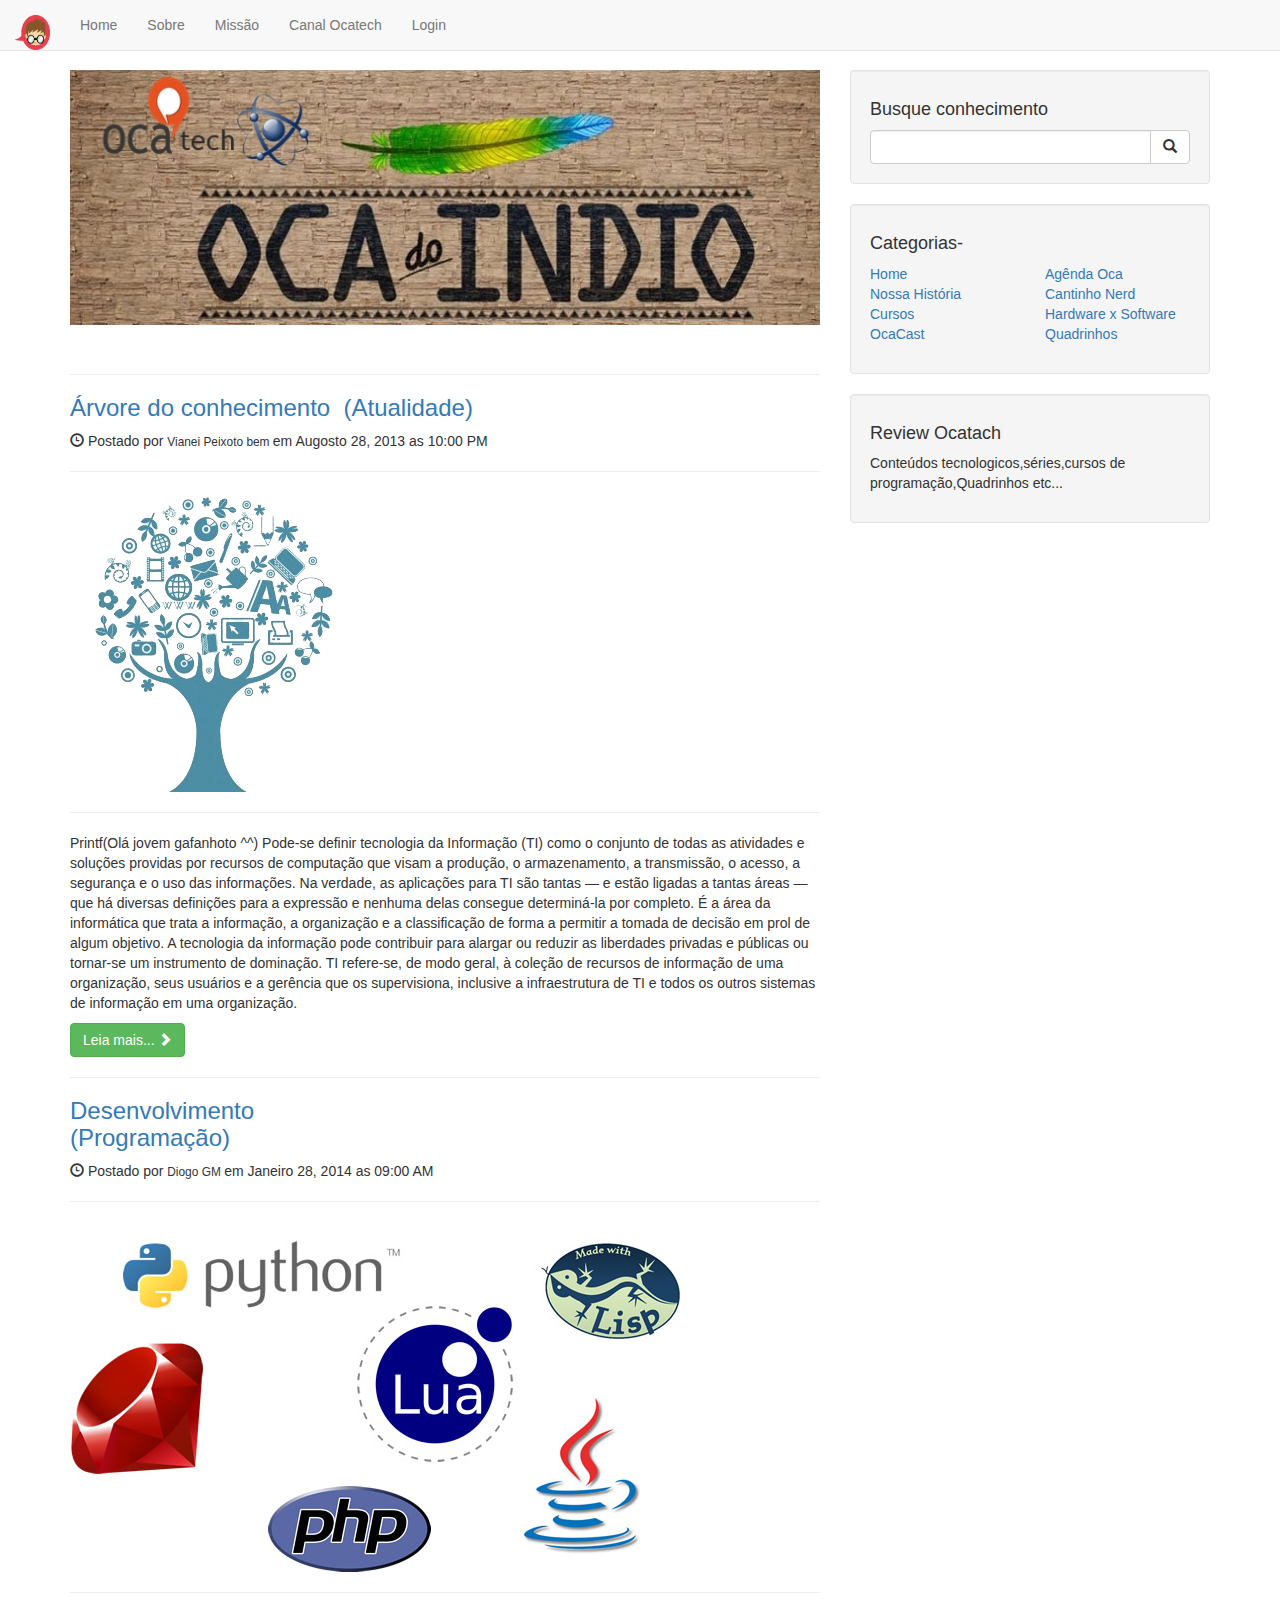
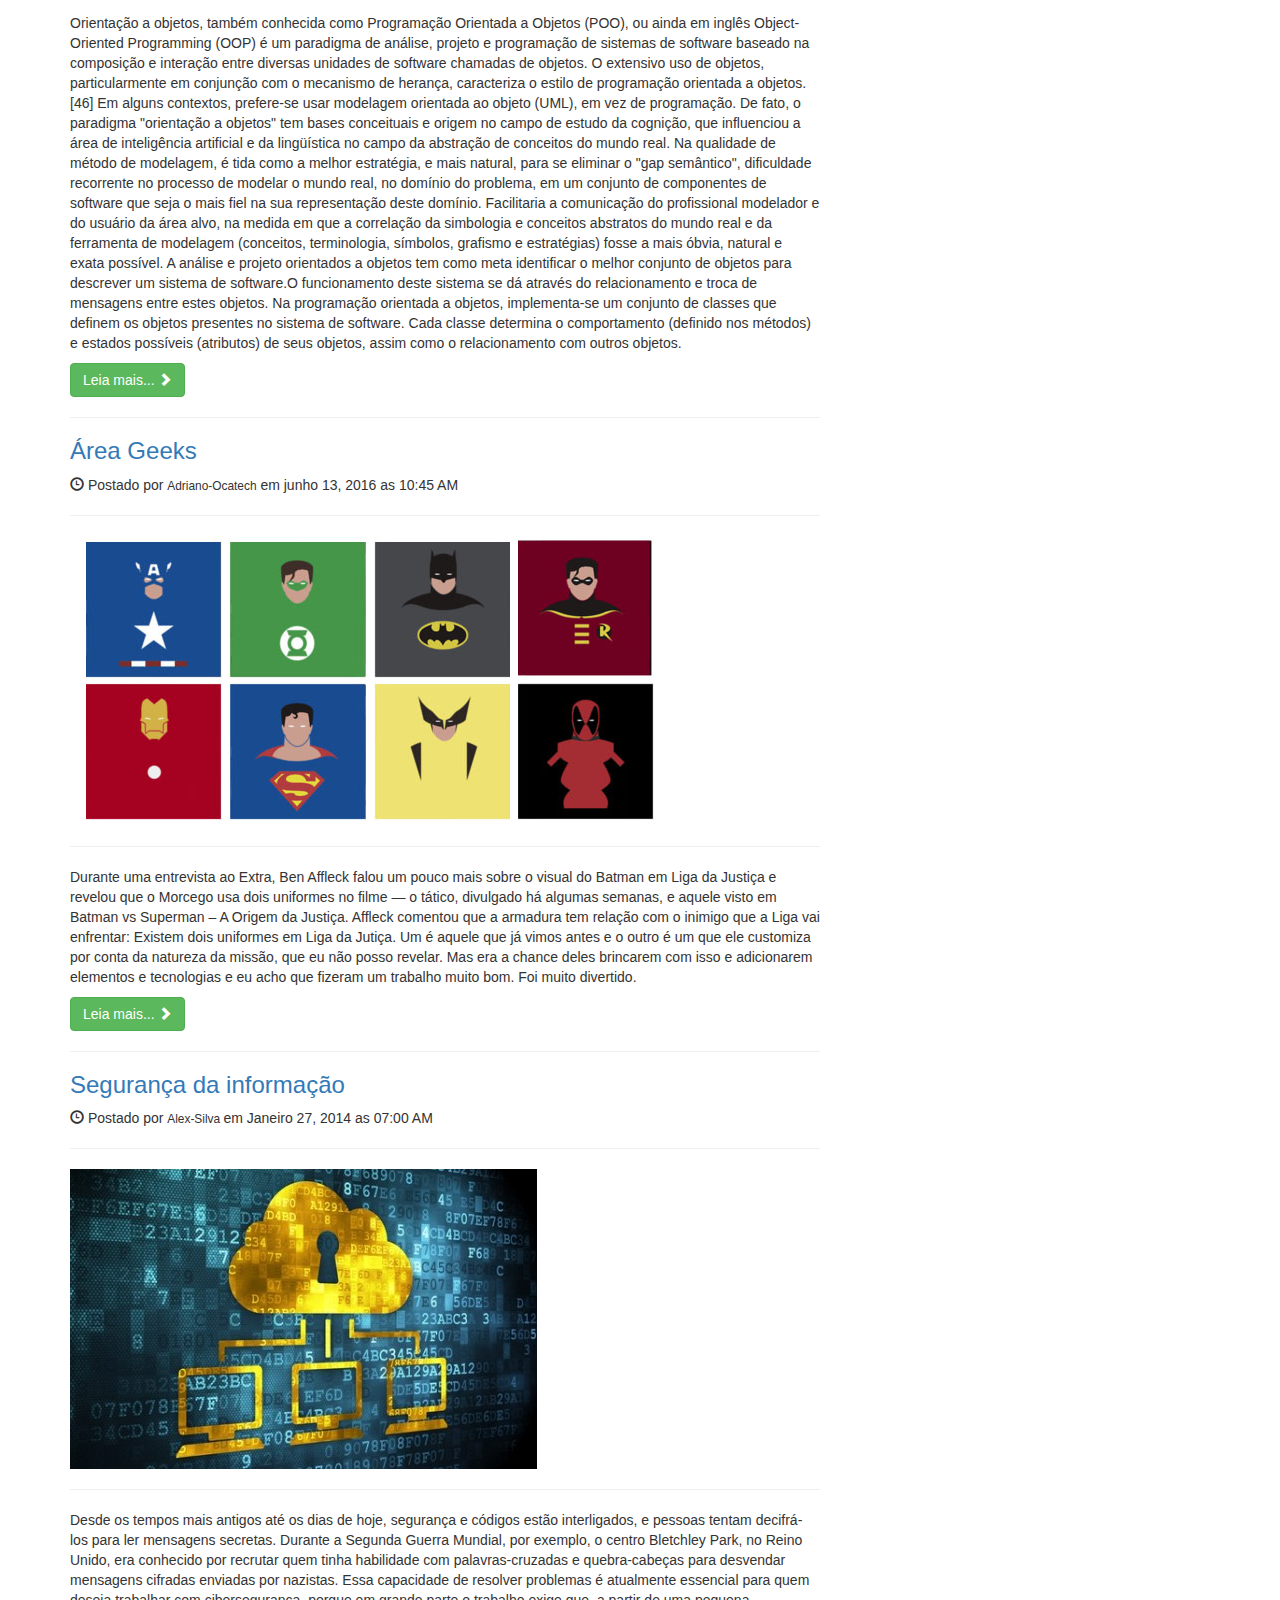
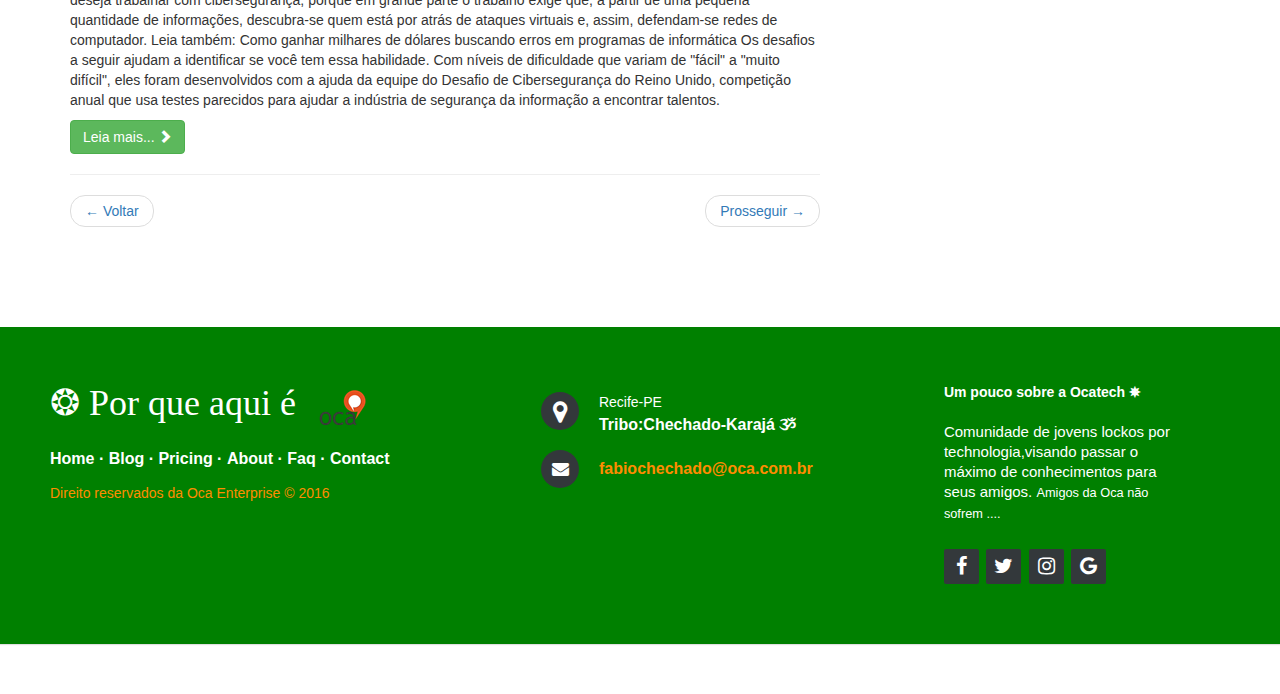
<file: ocatech-v.01.01.00 D2/index.html>
<!DOCTYPE html>
<html lang="pt-br">

<head>
    <link rel="shortcut icon" href="img/oca.png">
    <meta name="keywords" content="footer, contact, form, icons"/>
    <meta charset="utf-8">
    <meta http-equiv="X-UA-Compatible" content="IE=edge">
    <meta name="viewport" content="width=device-width, initial-scale=1">
    <meta name="description" content="">
    <meta name="author" content="">
    <link rel="stylesheet" href="css/footer.css"> <!--Formatação do meu footer.css-->
    <link rel="stylesheet" href="http://maxcdn.bootstrapcdn.com/font-awesome/4.2.0/css/font-awesome.min.css">
    <!--Fonte que permite inserção do icones no footer-->
   <!-- Não utilizado <link href="http://fonts.googleapis.com/css?family=Cookie" rel="stylesheet" type="text/css"> -->

    <title>Ocatech</title>

    <!-- Bootstrap Core CSS -->
    <link href="css/bootstrap.min.css" rel="stylesheet">
    <!--Importando meu Footer-->
    <link rel="stylesheet" type="text/css" href="css/footer.css">
    <!-- Custom CSS -->
    <link href="css/blog-home.css" rel="stylesheet">

    <!-- HTML5 Shim and Respond.js IE8 support of HTML5 elements and media queries -->
    <!-- WARNING: Respond.js doesn't work if you view the page via file:// -->
    <!--[if lt IE 9]>
        <script src="https://oss.maxcdn.com/libs/html5shiv/3.7.0/html5shiv.js"></script>
        <script src="https://oss.maxcdn.com/libs/respond.js/1.4.2/respond.min.js"></script>
        <![endif]-->

    </head>

    <!-- Navigation -->
    <div class="container">
    <nav class="navbar navbar-default navbar-fixed-top" role="navigation">
        
            <!-- Brand and toggle get grouped for better mobile display -->
            <div class="navbar-header">
                <button type="button" class="navbar-toggle" data-toggle="collapse" data-target="#bs-example-navbar-collapse-1">
                    <span class="sr-only">Toggle navigation</span>
                    <span class="icon-bar"></span>
                    <span class="icon-bar"></span>
                    <span class="icon-bar"></span>
                </button>
                <a class="navbar-brand" href="#">
                    <img  alt="Brand"src="img/logo.png"  width="35px;" height="35px;"></a>
                </div>
                <!-- Collect the nav links, forms, and other content for toggling -->
                <div class="collapse navbar-collapse" id="bs-example-navbar-collapse-1">
                    <ul class="nav navbar-nav">
                        <li>
                            <a href="#">Home</a>
                        </li>
                        <li>
                            <a href="#">Sobre</a>
                        </li>
                        <li>
                            <a href="#">Missão</a>
                        </li>

                        <li>
                            <a href="#">Canal Ocatech</a>
                        </li>

                        <li>
                            <a href="#">Login</a>
                            
                        </li>
                    </ul>
                </div>
                <!-- /.navbar-collapse -->
            </div>


            <!-- /.container -->
        </nav>

        <!--  Criando a separação entre minha paginação-Container-->
        <div class="container">

            <div class="row">


            <div class="col-md-8"> <!-- Para alinhar a imagem e não atrapalhar
             a inserção da imagem adicionei a class col-md-8(8Colunas)-->

                 <div class="banner">
                    <div class="row">
                        <div class=" col-md-12 text-center">
                            <img class="img-responsive" src="img/banner.jpg" alt="Imagem"/>
                        </div>              
                    </div>
                </div>
                <div class="page-header"> 
                <!--Criando uma div para separar das informações abaixo atribuindo a classe page-header-->
                </div>
                <!-- Adicionando  Primeiro post do blogger -->
                <h3>
                    <a href="#">Árvore do conhecimento &nbsp;(Atualidade)</a>
                </h3>
                <p><span class="glyphicon glyphicon-time"></span> Postado por <small>Vianei Peixoto bem  </small> em Augosto 28, 2013 as 10:00 PM
                 
                </p>
                <hr>
                <img class="img-responsive" src="img/arvore-conhecimento.png" alt="">
                <hr>
                <p>Printf(Olá jovem gafanhoto ^^) Pode-se definir tecnologia da Informação (TI) como o conjunto de todas as atividades e soluções providas por recursos de computação que visam a produção, o armazenamento, a transmissão, o acesso, a segurança e o uso das informações. Na verdade, as aplicações para TI são tantas — e estão ligadas a tantas áreas — que há diversas definições para a expressão e nenhuma delas consegue determiná-la por completo. É a área da informática que trata a informação, a organização e a classificação de forma a permitir a tomada de decisão em prol de algum objetivo. A tecnologia da informação pode contribuir para alargar ou reduzir as liberdades privadas e públicas ou tornar-se um instrumento de dominação. TI refere-se, de modo geral, à coleção de recursos de informação de uma organização, seus usuários e a gerência que os supervisiona, inclusive a infraestrutura de TI e todos os outros sistemas de informação em uma organização. 
                </p>
                <a class="btn btn-success" href="#">Leia mais... <span class="glyphicon glyphicon-chevron-right"></span></a>
                <hr>
                <!-- Second Blog Post -->
                <h3>
                    <a href="#">Desenvolvimento<br>(Programação)</a>
                </h3>
                
                <p><span class="glyphicon glyphicon-time"></span> Postado por <small>Diogo GM </small>em Janeiro 28, 2014 as 09:00 AM 
                
                </p>
                <hr>
                <img class="img-responsive" src="img/desenvolvimento.jpg" alt="">
                <hr>
                <p>Orientação a objetos, também conhecida como Programação Orientada a Objetos (POO), ou ainda em inglês Object-Oriented Programming (OOP) é um paradigma de análise, projeto e programação de sistemas de software baseado na composição e interação entre diversas unidades de software chamadas de objetos. O extensivo uso de objetos, particularmente em conjunção com o mecanismo de herança, caracteriza o estilo de programação orientada a objetos.[46] Em alguns contextos, prefere-se usar modelagem orientada ao objeto (UML), em vez de programação. De fato, o paradigma "orientação a objetos" tem bases conceituais e origem no campo de estudo da cognição, que influenciou a área de inteligência artificial e da lingüística no campo da abstração de conceitos do mundo real. Na qualidade de método de modelagem, é tida como a melhor estratégia, e mais natural, para se eliminar o "gap semântico", dificuldade recorrente no processo de modelar o mundo real, no domínio do problema, em um conjunto de componentes de software que seja o mais fiel na sua representação deste domínio. Facilitaria a comunicação do profissional modelador e do usuário da área alvo, na medida em que a correlação da simbologia e conceitos abstratos do mundo real e da ferramenta de modelagem (conceitos, terminologia, símbolos, grafismo e estratégias) fosse a mais óbvia, natural e exata possível. A análise e projeto orientados a objetos tem como meta identificar o melhor conjunto de objetos para descrever um sistema de software.O funcionamento deste sistema se dá através do relacionamento e troca de mensagens entre estes objetos. Na programação orientada a objetos, implementa-se um conjunto de classes que definem os objetos presentes no sistema de software. Cada classe determina o comportamento (definido nos métodos) e estados possíveis (atributos) de seus objetos, assim como o relacionamento com outros objetos. </p>
                <a class="btn btn-success" href="#">Leia mais... <span class="glyphicon glyphicon-chevron-right"></span></a>

                <hr>

                <!-- Terceiro post -->
                <h3>
                    <a href="#">Área Geeks</a>
                </h3>
                
                <p><span class="glyphicon glyphicon-time"></span> Postado por <small>Adriano-Ocatech</small> em  junho 13, 2016 as 10:45 AM</p>
                <hr>
                <img class="img-responsive" src="img/geeks.jpg" alt="">
                <hr>
                <p>Durante uma entrevista ao Extra, Ben Affleck falou um pouco mais sobre o visual do Batman em Liga da Justiça e revelou que o Morcego usa dois uniformes no filme — o tático, divulgado há algumas semanas, e aquele visto em Batman vs Superman – A Origem da Justiça. Affleck comentou que a armadura tem relação com o inimigo que a Liga vai enfrentar: Existem dois uniformes em Liga da Jutiça. Um é aquele que já vimos antes e o outro é um que ele customiza por conta da natureza da missão, que eu não posso revelar. Mas era a chance deles brincarem com isso e adicionarem elementos e tecnologias e eu acho que fizeram um trabalho muito bom. Foi muito divertido.</p>
                <a class="btn btn-success" href="#">Leia mais... <span class="glyphicon glyphicon-chevron-right"></span></a>

                <hr>
                <h3>
                    <a href="#">Segurança da informação</a>
                </h3>
                
                <p><span class="glyphicon glyphicon-time"></span> Postado por <small>Alex-Silva </small>em Janeiro 27, 2014 as 07:00 AM 
                
                </p>
                <hr>
                <img class="img-responsive" src="img/hacker.jpg" alt="">
                <hr>
                <p>Desde os tempos mais antigos até os dias de hoje, segurança e códigos estão interligados, e pessoas tentam decifrá-los para ler mensagens secretas. Durante a Segunda Guerra Mundial, por exemplo, o centro Bletchley Park, no Reino Unido, era conhecido por recrutar quem tinha habilidade com palavras-cruzadas e quebra-cabeças para desvendar mensagens cifradas enviadas por nazistas. Essa capacidade de resolver problemas é atualmente essencial para quem deseja trabalhar com cibersegurança, porque em grande parte o trabalho exige que, a partir de uma pequena quantidade de informações, descubra-se quem está por atrás de ataques virtuais e, assim, defendam-se redes de computador. Leia também: Como ganhar milhares de dólares buscando erros em programas de informática Os desafios a seguir ajudam a identificar se você tem essa habilidade. Com níveis de dificuldade que variam de "fácil" a "muito difícil", eles foram desenvolvidos com a ajuda da equipe do Desafio de Cibersegurança do Reino Unido, competição anual que usa testes parecidos para ajudar a indústria de segurança da informação a encontrar talentos. </p>
                <a class="btn btn-success" href="#">Leia mais... <span class="glyphicon glyphicon-chevron-right"></span></a>

                <hr>


                <!-- Pager -->
                <ul class="pager">
                    <li class="previous">
                        <a href="#">&larr; Voltar</a>
                    </li>
                    <li class="next">
                        <a href="#">Prosseguir &rarr;</a>
                    </li>
                </ul>

            </div>

            <!-- Blog Sidebar Widgets Column -->
            <div class="col-md-4">

                <!-- Blog Search Well -->
                <div class="well">
                    <h4>Busque conhecimento</h4>
                    <div class="input-group">
                        <input type="text" class="form-control">
                        <span class="input-group-btn">
                            <button class="btn btn-default" type="button">
                                <span class="glyphicon glyphicon-search"></span>
                            </button>
                        </span>
                    </div>
                    <!-- /.input-group -->
                </div>

                <!-- Criando duas colunas uma ao lado  da outra 
                onde cada uma tem o tamnanho 6 para linha x colunas --> 
                
                <div class="well"> <!--Utilizando o tipo da classe Well-->
                    <h4>Categorias-</h4>
                    <div class="row">
                        <div class="col-lg-6">
                            <ul class="list-unstyled">  <!--Criando uma lista desordenada-->
                                <li><a href="#">Home</a>
                                </li>
                                <li><a href="#">Nossa História</a>
                                </li>
                                <li><a href="#">Cursos</a>
                                </li>
                                <li><a href="#">OcaCast</a>
                                </li> 
                                
                            </ul>
                        </div>
                        <!-- Criando duas colunas uma ao lado  da outra 
                        onde cada uma tem o tamnanho 6 para linha x colunas --> 

                        <div class="col-lg-6">
                            <ul class="list-unstyled"><!--Criando uma lista desordenada-->
                                <li><a href="#">Agênda Oca</a>
                                </li>
                                <li><a href="#">Cantinho Nerd</a>
                                </li>
                                <li><a href="#">Hardware x Software</a>
                                </li>
                                <li><a href="#">Quadrinhos</a></li>
                            </ul>
                        </div>
                        <!-- /.col-lg-6 -->
                    </div>
                    <!-- /.row -->
                </div>

                <!-- Utizando a class Well da metodologia Bem(BootStrap) criando uma divisória -->
                <div class="well">
                    <h4>Review Ocatach</h4>
                    <p>Conteúdos tecnologicos,séries,cursos de programação,Quadrinhos etc...</p>
                </div>

            </div>

        </div>
        
    </div>
    <!-- /.container -->

    <!-- jQuery -->
    <script src="js/jquery.js"></script>

    <!-- Bootstrap Core JavaScript -->
    <script src="js/bootstrap.min.js"></script>
<footer class="footer-distributed">

                <div class="footer-left">

                    <h3>&#10050; Por que aqui é <span><img src="img/oca.png"> </span></h3>

                    <p class="footer-links">
                        <a href="#">Home</a>
                        ·
                        <a href="#">Blog</a>
                        ·
                        <a href="#">Pricing</a>
                        ·
                        <a href="#">About</a>
                        ·
                        <a href="#">Faq</a>
                        ·
                        <a href="#">Contact</a>
                    </p>

                    <p class="footer-company-name">Direito reservados da Oca Enterprise &copy; 2016</p>
                </div>

                <div class="footer-center">

                    <div>
                        <i class="fa fa-map-marker"></i>
                        <p><span>Recife-PE</span>Tribo:Chechado-Karajá &#2768;</p>
                    </div>


                    <div>
                        <i class="fa fa-envelope"></i>
                        <p><a href="mailto:fabiochechado@oca.com.br">fabiochechado@oca.com.br</a></p>
                    </div>

                </div>

                <div class="footer-right">

                    <p class="footer-company-about">
                        <span>Um pouco sobre a Ocatech &#10037;</span>
                        Comunidade de jovens lockos por technologia,visando passar o máximo de
                        conhecimentos para seus amigos.
                        <small>Amigos da Oca não sofrem ....</small>
                    </p>

                    <div class="footer-icons">

                        <a href="#"><i class="fa fa-facebook"></i></a>
                        <a href="#"><i class="fa fa-twitter"></i></a>
                        <a href="#"><i class="fa fa-instagram"></i></a>
                        <a href="#"><i class="fa fa-google"></i></a>
                        <!--Aqui podemos importar-->

                    </div>

                </div>

            </footer>

</body>

</html>
</file>
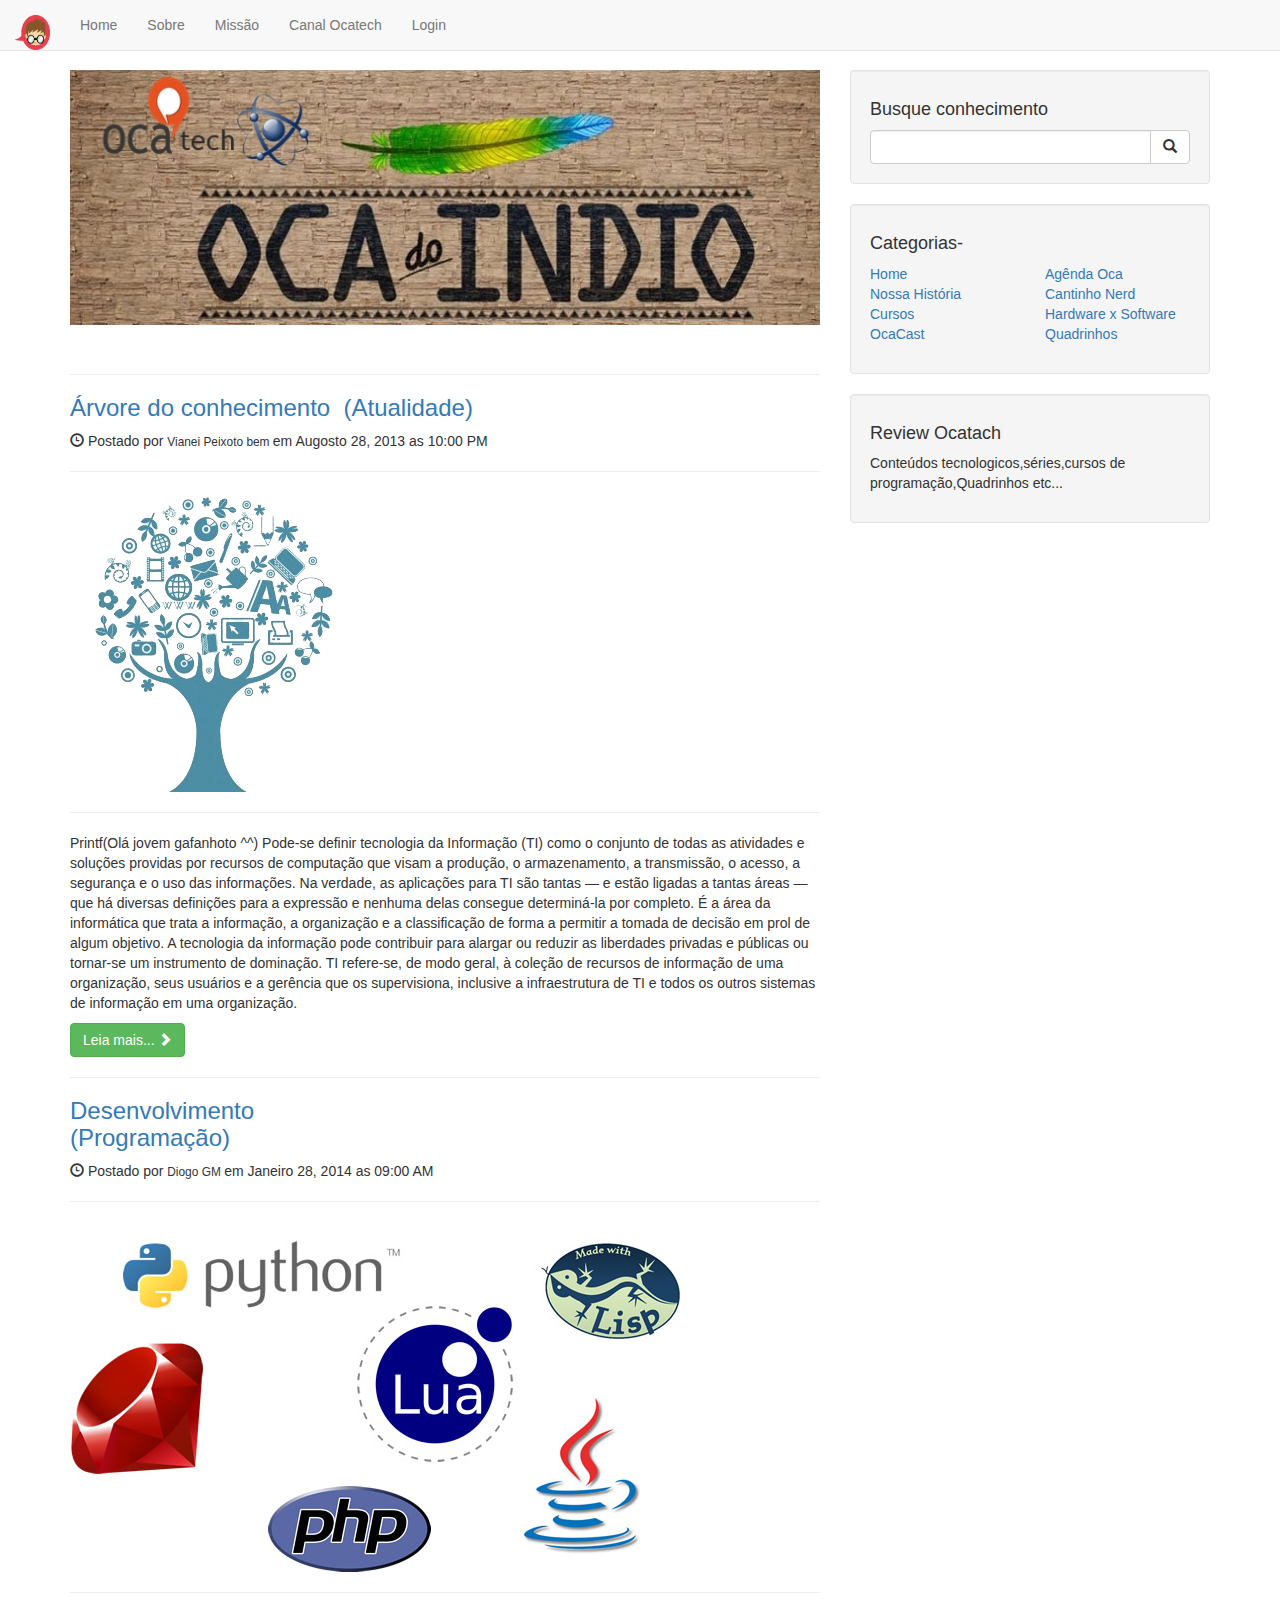
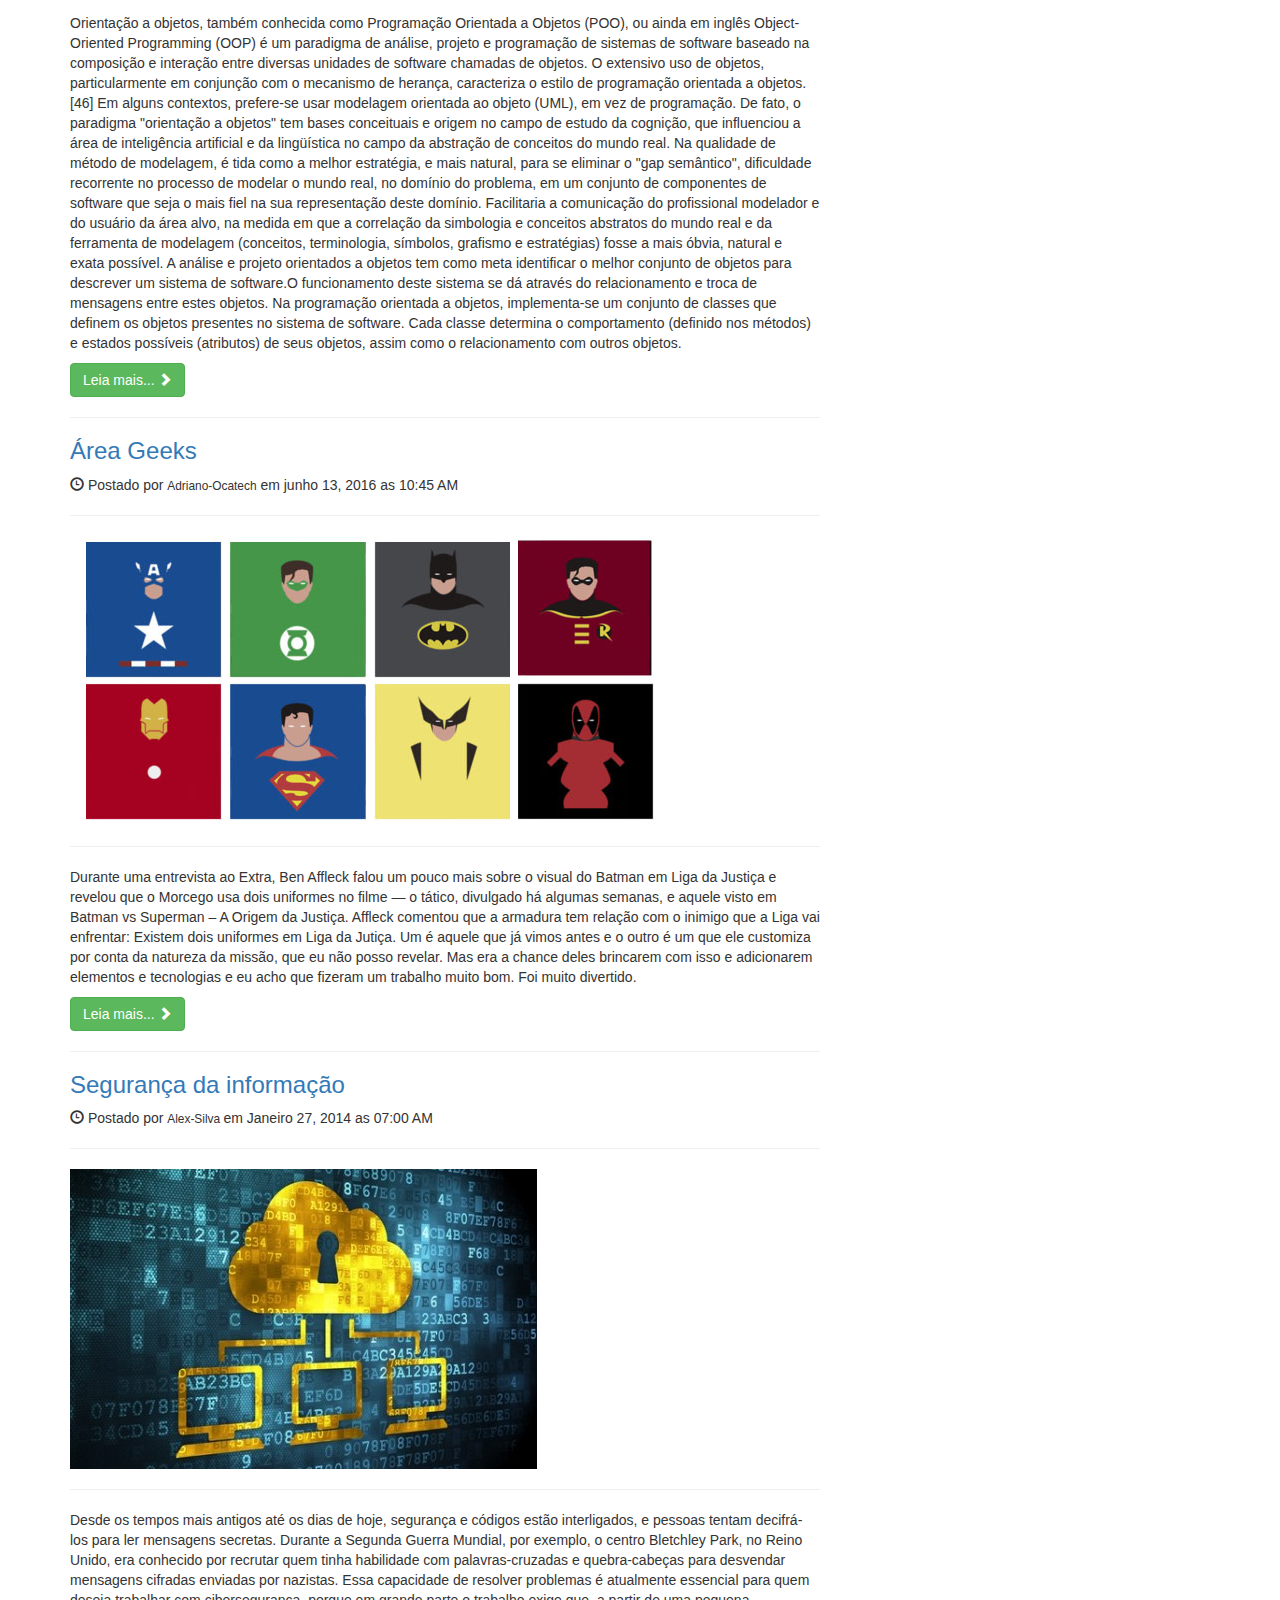
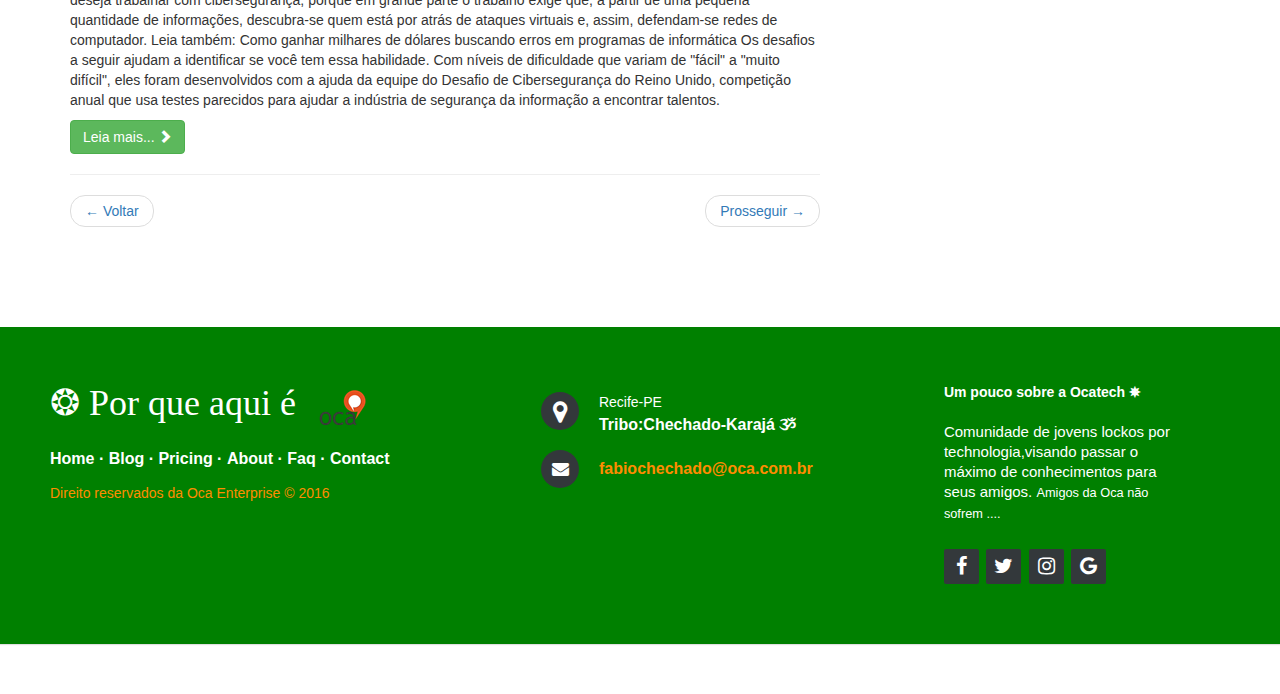
<file: ocatech-v.01.02.00 D1/index.html>
<!DOCTYPE html>
<html lang="pt-br">

<head>
    <link rel="shortcut icon" href="img/oca.png">
    <meta name="keywords" content="footer, contact, form, icons"/>
    <meta charset="utf-8">
    <meta http-equiv="X-UA-Compatible" content="IE=edge">
    <meta name="viewport" content="width=device-width, initial-scale=1">
    <meta name="description" content="">
    <meta name="author" content="">
    <link rel="stylesheet" href="css/footer.css"> <!--Formatação do meu footer.css-->
    <link rel="stylesheet" href="http://maxcdn.bootstrapcdn.com/font-awesome/4.2.0/css/font-awesome.min.css">
    <!--Fonte que permite inserção do icones no footer-->
   <!-- Não utilizado <link href="http://fonts.googleapis.com/css?family=Cookie" rel="stylesheet" type="text/css"> -->

    <title>Ocatech</title>

    <!-- Bootstrap Core CSS -->
    <link href="css/bootstrap.min.css" rel="stylesheet">
    <!--Importando meu Footer-->
    <link rel="stylesheet" type="text/css" href="css/footer.css">
    <!-- Custom CSS -->
    <link href="css/blog-home.css" rel="stylesheet">

    <!-- HTML5 Shim and Respond.js IE8 support of HTML5 elements and media queries -->
    <!-- WARNING: Respond.js doesn't work if you view the page via file:// -->
    <!--[if lt IE 9]>
        <script src="https://oss.maxcdn.com/libs/html5shiv/3.7.0/html5shiv.js"></script>
        <script src="https://oss.maxcdn.com/libs/respond.js/1.4.2/respond.min.js"></script>
        <![endif]-->

    </head>

    <!-- Navigation -->
    <div class="container">
    <nav class="navbar navbar-default navbar-fixed-top" role="navigation">
        
            <!-- Brand and toggle get grouped for better mobile display -->
            <div class="navbar-header">
                <button type="button" class="navbar-toggle" data-toggle="collapse" data-target="#bs-example-navbar-collapse-1">
                    <span class="sr-only">Toggle navigation</span>
                    <span class="icon-bar"></span>
                    <span class="icon-bar"></span>
                    <span class="icon-bar"></span>
                </button>
                <a class="navbar-brand" href="#">
                    <img  alt="Brand"src="img/logo.png"  width="35px;" height="35px;"></a>
                </div>
                <!-- Collect the nav links, forms, and other content for toggling -->
                <div class="collapse navbar-collapse" id="bs-example-navbar-collapse-1">
                    <ul class="nav navbar-nav">
                        <li>
                            <a href="index.html">Home</a>
                        </li>
                        <li>
                            <a href="about.html">Sobre</a>
                        </li>
                        <li>
                            <a href="missao.html">Missão</a>
                        </li>

                        <li>
                            <a href="Canal-Oca.html">Canal Ocatech</a>
                        </li>

                        <li>
                            <a href="login.html">Login</a>
                            
                        </li>
                    </ul>
                </div>
                <!-- /.navbar-collapse -->
            </div>


            <!-- /.container -->
        </nav>

        <!--  Criando a separação entre minha paginação-Container-->
        <div class="container">

            <div class="row">


            <div class="col-md-8"> <!-- Para alinhar a imagem e não atrapalhar
             a inserção da imagem adicionei a class col-md-8(8Colunas)-->

                 <div class="banner">
                    <div class="row">
                        <div class=" col-md-12 text-center">
                            <img class="img-responsive" src="img/banner.jpg" alt="Imagem"/>
                        </div>              
                    </div>
                </div>
                <div class="page-header"> 
                <!--Criando uma div para separar das informações abaixo atribuindo a classe page-header-->
                </div>
                <!-- Adicionando  Primeiro post do blogger -->
                <h3>
                    <a href="#">Árvore do conhecimento &nbsp;(Atualidade)</a>
                </h3>
                <p><span class="glyphicon glyphicon-time"></span> Postado por <small>Vianei Peixoto bem  </small> em Augosto 28, 2013 as 10:00 PM
                 
                </p>
                <hr>
                <img class="img-responsive" src="img/arvore-conhecimento.png" alt="">
                <hr>
                <p>Printf(Olá jovem gafanhoto ^^) Pode-se definir tecnologia da Informação (TI) como o conjunto de todas as atividades e soluções providas por recursos de computação que visam a produção, o armazenamento, a transmissão, o acesso, a segurança e o uso das informações. Na verdade, as aplicações para TI são tantas — e estão ligadas a tantas áreas — que há diversas definições para a expressão e nenhuma delas consegue determiná-la por completo. É a área da informática que trata a informação, a organização e a classificação de forma a permitir a tomada de decisão em prol de algum objetivo. A tecnologia da informação pode contribuir para alargar ou reduzir as liberdades privadas e públicas ou tornar-se um instrumento de dominação. TI refere-se, de modo geral, à coleção de recursos de informação de uma organização, seus usuários e a gerência que os supervisiona, inclusive a infraestrutura de TI e todos os outros sistemas de informação em uma organização. 
                </p>
                <a class="btn btn-success" href="#">Leia mais... <span class="glyphicon glyphicon-chevron-right"></span></a>
                <hr>
                <!-- Second Blog Post -->
                <h3>
                    <a href="#">Desenvolvimento<br>(Programação)</a>
                </h3>
                
                <p><span class="glyphicon glyphicon-time"></span> Postado por <small>Diogo GM </small>em Janeiro 28, 2014 as 09:00 AM 
                
                </p>
                <hr>
                <img class="img-responsive" src="img/desenvolvimento.jpg" alt="">
                <hr>
                <p>Orientação a objetos, também conhecida como Programação Orientada a Objetos (POO), ou ainda em inglês Object-Oriented Programming (OOP) é um paradigma de análise, projeto e programação de sistemas de software baseado na composição e interação entre diversas unidades de software chamadas de objetos. O extensivo uso de objetos, particularmente em conjunção com o mecanismo de herança, caracteriza o estilo de programação orientada a objetos.[46] Em alguns contextos, prefere-se usar modelagem orientada ao objeto (UML), em vez de programação. De fato, o paradigma "orientação a objetos" tem bases conceituais e origem no campo de estudo da cognição, que influenciou a área de inteligência artificial e da lingüística no campo da abstração de conceitos do mundo real. Na qualidade de método de modelagem, é tida como a melhor estratégia, e mais natural, para se eliminar o "gap semântico", dificuldade recorrente no processo de modelar o mundo real, no domínio do problema, em um conjunto de componentes de software que seja o mais fiel na sua representação deste domínio. Facilitaria a comunicação do profissional modelador e do usuário da área alvo, na medida em que a correlação da simbologia e conceitos abstratos do mundo real e da ferramenta de modelagem (conceitos, terminologia, símbolos, grafismo e estratégias) fosse a mais óbvia, natural e exata possível. A análise e projeto orientados a objetos tem como meta identificar o melhor conjunto de objetos para descrever um sistema de software.O funcionamento deste sistema se dá através do relacionamento e troca de mensagens entre estes objetos. Na programação orientada a objetos, implementa-se um conjunto de classes que definem os objetos presentes no sistema de software. Cada classe determina o comportamento (definido nos métodos) e estados possíveis (atributos) de seus objetos, assim como o relacionamento com outros objetos. </p>
                <a class="btn btn-success" href="#">Leia mais... <span class="glyphicon glyphicon-chevron-right"></span></a>

                <hr>

                <!-- Terceiro post -->
                <h3>
                    <a href="#">Área Geeks</a>
                </h3>
                
                <p><span class="glyphicon glyphicon-time"></span> Postado por <small>Adriano-Ocatech</small> em  junho 13, 2016 as 10:45 AM</p>
                <hr>
                <img class="img-responsive" src="img/geeks.jpg" alt="">
                <hr>
                <p>Durante uma entrevista ao Extra, Ben Affleck falou um pouco mais sobre o visual do Batman em Liga da Justiça e revelou que o Morcego usa dois uniformes no filme — o tático, divulgado há algumas semanas, e aquele visto em Batman vs Superman – A Origem da Justiça. Affleck comentou que a armadura tem relação com o inimigo que a Liga vai enfrentar: Existem dois uniformes em Liga da Jutiça. Um é aquele que já vimos antes e o outro é um que ele customiza por conta da natureza da missão, que eu não posso revelar. Mas era a chance deles brincarem com isso e adicionarem elementos e tecnologias e eu acho que fizeram um trabalho muito bom. Foi muito divertido.</p>
                <a class="btn btn-success" href="#">Leia mais... <span class="glyphicon glyphicon-chevron-right"></span></a>

                <hr>
                <h3>
                    <a href="#">Segurança da informação</a>
                </h3>
                
                <p><span class="glyphicon glyphicon-time"></span> Postado por <small>Alex-Silva </small>em Janeiro 27, 2014 as 07:00 AM 
                
                </p>
                <hr>
                <img class="img-responsive" src="img/hacker.jpg" alt="">
                <hr>
                <p>Desde os tempos mais antigos até os dias de hoje, segurança e códigos estão interligados, e pessoas tentam decifrá-los para ler mensagens secretas. Durante a Segunda Guerra Mundial, por exemplo, o centro Bletchley Park, no Reino Unido, era conhecido por recrutar quem tinha habilidade com palavras-cruzadas e quebra-cabeças para desvendar mensagens cifradas enviadas por nazistas. Essa capacidade de resolver problemas é atualmente essencial para quem deseja trabalhar com cibersegurança, porque em grande parte o trabalho exige que, a partir de uma pequena quantidade de informações, descubra-se quem está por atrás de ataques virtuais e, assim, defendam-se redes de computador. Leia também: Como ganhar milhares de dólares buscando erros em programas de informática Os desafios a seguir ajudam a identificar se você tem essa habilidade. Com níveis de dificuldade que variam de "fácil" a "muito difícil", eles foram desenvolvidos com a ajuda da equipe do Desafio de Cibersegurança do Reino Unido, competição anual que usa testes parecidos para ajudar a indústria de segurança da informação a encontrar talentos. </p>
                <a class="btn btn-success" href="#">Leia mais... <span class="glyphicon glyphicon-chevron-right"></span></a>

                <hr>


                <!-- Pager -->
                <ul class="pager">
                    <li class="previous">
                        <a href="#">&larr; Voltar</a>
                    </li>
                    <li class="next">
                        <a href="#">Prosseguir &rarr;</a>
                    </li>
                </ul>

            </div>

            <!-- Blog Sidebar Widgets Column -->
            <div class="col-md-4">

                <!-- Blog Search Well -->
                <div class="well">
                    <h4>Busque conhecimento</h4>
                    <div class="input-group">
                        <input type="text" class="form-control">
                        <span class="input-group-btn">
                            <button class="btn btn-default" type="button">
                                <span class="glyphicon glyphicon-search"></span>
                            </button>
                        </span>
                    </div>
                    <!-- /.input-group -->
                </div>

                <!-- Criando duas colunas uma ao lado  da outra 
                onde cada uma tem o tamnanho 6 para linha x colunas --> 
                
                <div class="well"> <!--Utilizando o tipo da classe Well-->
                    <h4>Categorias-</h4>
                    <div class="row">
                        <div class="col-lg-6">
                            <ul class="list-unstyled">  <!--Criando uma lista desordenada-->
                                <li><a href="#">Home</a>
                                </li>
                                <li><a href="#">Nossa História</a>
                                </li>
                                <li><a href="#">Cursos</a>
                                </li>
                                <li><a href="#">OcaCast</a>
                                </li> 
                                
                            </ul>
                        </div>
                        <!-- Criando duas colunas uma ao lado  da outra 
                        onde cada uma tem o tamnanho 6 para linha x colunas --> 

                        <div class="col-lg-6">
                            <ul class="list-unstyled"><!--Criando uma lista desordenada-->
                                <li><a href="#">Agênda Oca</a>
                                </li>
                                <li><a href="#">Cantinho Nerd</a>
                                </li>
                                <li><a href="#">Hardware x Software</a>
                                </li>
                                <li><a href="#">Quadrinhos</a></li>
                            </ul>
                        </div>
                        <!-- /.col-lg-6 -->
                    </div>
                    <!-- /.row -->
                </div>

                <!-- Utizando a class Well da metodologia Bem(BootStrap) criando uma divisória -->
                <div class="well">
                    <h4>Review Ocatach</h4>
                    <p>Conteúdos tecnologicos,séries,cursos de programação,Quadrinhos etc...</p>
                </div>

            </div>

        </div>
        
    </div>
    <!-- /.container -->

    <!-- jQuery -->
    <script src="js/jquery.js"></script>

    <!-- Bootstrap Core JavaScript -->
    <script src="js/bootstrap.min.js"></script>
<footer class="footer-distributed">

                <div class="footer-left">

                    <h3>&#10050; Por que aqui é <span><img src="img/oca.png"> </span></h3>

                    <p class="footer-links">
                        <a href="#">Home</a>
                        ·
                        <a href="#">Blog</a>
                        ·
                        <a href="#">Pricing</a>
                        ·
                        <a href="#">About</a>
                        ·
                        <a href="#">Faq</a>
                        ·
                        <a href="#">Contact</a>
                    </p>

                    <p class="footer-company-name">Direito reservados da Oca Enterprise &copy; 2016</p>
                </div>

                <div class="footer-center">

                    <div>
                        <i class="fa fa-map-marker"></i>
                        <p><span>Recife-PE</span>Tribo:Chechado-Karajá &#2768;</p>
                    </div>


                    <div>
                        <i class="fa fa-envelope"></i>
                        <p><a href="mailto:fabiochechado@oca.com.br">fabiochechado@oca.com.br</a></p>
                    </div>

                </div>

                <div class="footer-right">

                    <p class="footer-company-about">
                        <span>Um pouco sobre a Ocatech &#10037;</span>
                        Comunidade de jovens lockos por technologia,visando passar o máximo de
                        conhecimentos para seus amigos.
                        <small>Amigos da Oca não sofrem ....</small>
                    </p>

                    <div class="footer-icons">

                        <a href="#"><i class="fa fa-facebook"></i></a>
                        <a href="#"><i class="fa fa-twitter"></i></a>
                        <a href="#"><i class="fa fa-instagram"></i></a>
                        <a href="#"><i class="fa fa-google"></i></a>
                        <!--Aqui podemos importar-->

                    </div>

                </div>

            </footer>

</body>

</html>
</file>
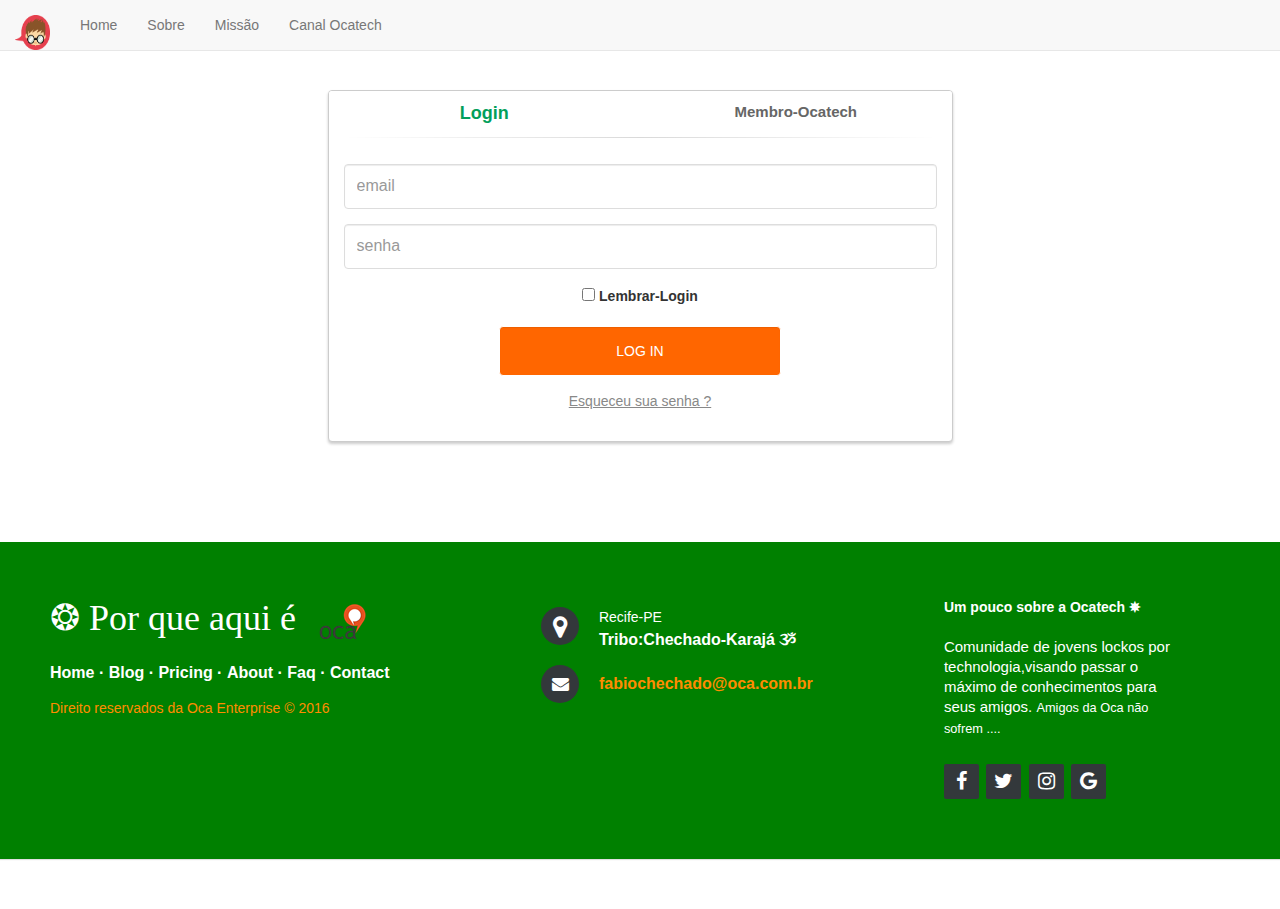
<file: ocatech-v.01.01.00 D2/login.html>
<!DOCTYPE html>
<html lang="pt-br">

<head>
<link rel="shortcut icon" href="img/oca.png">
<meta name="keywords" content="footer, contact, form, icons"/>
<meta charset="utf-8">
<meta http-equiv="X-UA-Compatible" content="IE=edge">
<meta name="viewport" content="width=device-width, initial-scale=1">
<meta name="description" content="">
<meta name="author" content="">
<link rel="stylesheet" href="css/footer.css"> <!--Formatação do meu footer.css-->
<link rel="stylesheet" href="http://maxcdn.bootstrapcdn.com/font-awesome/4.2.0/css/font-awesome.min.css">
<!--Fonte que permite inserção do icones no footer-->
<!-- Não utilizado <link href="http://fonts.googleapis.com/css?family=Cookie" rel="stylesheet" type="text/css"> -->

<title>Ocatech</title>

<!-- Bootstrap Core CSS -->
<link href="css/bootstrap.min.css" rel="stylesheet">
<!--Importando meu Footer-->
<link rel="stylesheet" type="text/css" href="css/footer.css">
<!-- Custom CSS -->
<link href="css/blog-home.css" rel="stylesheet">
<link rel="stylesheet" type="text/css" href="css/login.css">

<!-- HTML5 Shim and Respond.js IE8 support of HTML5 elements and media queries -->
<!-- WARNING: Respond.js doesn't work if you view the page via file:// -->
<!--[if lt IE 9]>
    <script src="https://oss.maxcdn.com/libs/html5shiv/3.7.0/html5shiv.js"></script>
    <script src="https://oss.maxcdn.com/libs/respond.js/1.4.2/respond.min.js"></script>
    <![endif]-->

</head>

<!-- Navigation -->
<div class="container">
<nav class="navbar navbar-default navbar-fixed-top" role="navigation">
    
        <!-- Brand and toggle get grouped for better mobile display -->
        <div class="navbar-header">
            <button type="button" class="navbar-toggle" data-toggle="collapse" data-target="#bs-example-navbar-collapse-1">
                <span class="sr-only">Toggle navigation</span>
                <span class="icon-bar"></span>
                <span class="icon-bar"></span>
                <span class="icon-bar"></span>
            </button>
            <a class="navbar-brand" href="#">
                <img  alt="Brand"src="img/logo.png"  width="35px;" height="35px;"></a>
            </div>
            <!-- Collect the nav links, forms, and other content for toggling -->
            <div class="collapse navbar-collapse" id="bs-example-navbar-collapse-1">
                <ul class="nav navbar-nav">
                    <li>
                        <a href="#">Home</a>
                    </li>
                    <li>
                        <a href="#">Sobre</a>
                    </li>
                    <li>
                        <a href="#">Missão</a>
                    </li>

                    <li>
                        <a href="#">Canal Ocatech</a>
                    </li>


                </ul>
            </div>
            <!-- /.navbar-collapse -->
        </div>


        <!-- /.container -->
      </nav>


        </div>

    </div>
   


<div class="container-login">
        <div class="row">
            <div class="col-md-6 col-md-offset-3">
                <div class="panel panel-login">
                    <div class="panel-heading">
                        <div class="row">
                            <div class="col-xs-6">
                                <a href="#" class="active" id="login-form-link">Login</a>
                            </div>
                            <div class="col-xs-6">
                                <a href="#" id="register-form-link">Membro-Ocatech</a>
                            </div>
                        </div>
                        <hr>
                    </div>
                    <div class="panel-body">
                        <div class="row">
                            <div class="col-lg-12">
                                <form id="login-form" action=" link do  local de cadastro" method="post" role="form" style="display: block;">
                                    <div class="form-group">
                                        <input type="text" name="username" id="username" tabindex="1" class="form-control" placeholder="email" value="">
                                    </div>
                                    <div class="form-group">
                                        <input type="password" name="password" id="password" tabindex="2" class="form-control" placeholder="senha">
                                    </div>
                                    <div class="form-group text-center">
                                        <input type="checkbox" tabindex="3" class="" name="remember" id="remember">
                                        <label for="remember">Lembrar-Login</label>
                                    </div>
                                    <div class="form-group">
                                        <div class="row">
                                            <div class="col-sm-6 col-sm-offset-3">
                                                <input type="submit" name="login-submit" id="login-submit" tabindex="4" class="form-control btn btn-login" value="Log In">
                                            </div>
                                        </div>
                                    </div>
                                    <div class="form-group">
                                        <div class="row">
                                            <div class="col-lg-12">
                                                <div class="text-center">
                                                    <a href="file:///C:/Users/Hockiman/Desktop/ocatech-v.01.01.00%20D2/login.html" tabindex="5" class="forgot-password">Esqueceu sua senha ?</a>
                                                </div>
                                            </div>
                                        </div>
                                    </div>
                                </form>
                                <form id="register-form" action="link de acesso cadastro" method="post" role="form" style="display: none;">
                                    <div class="form-group">
                                        <input type="text" name="username" id="username" tabindex="1" class="form-control" placeholder="Nome" value="">
                                    </div>
                                    <div class="form-group">
                                        <input type="email" name="email" id="email" tabindex="1" class="form-control" placeholder="Email" value="">
                                    </div>
                                    <div class="form-group">
                                        <input type="password" name="password" id="password" tabindex="2" class="form-control" placeholder="Senha">
                                    </div>
                                    <div class="form-group">
                                        <input type="password" name="confirm-password" id="confirm-password" tabindex="2" class="form-control" placeholder="Confirmar senha">
                                    </div>
                                    <div class="form-group">
                                        <div class="row">
                                            <div class="col-sm-6 col-sm-offset-3">
                                                <input type="submit" name="register-submit" id="register-submit" tabindex="4" class="form-control btn btn-register" value="Cadastrar">
                                            </div>
                                        </div>
                                    </div>
                                </form>
                            </div>
                        </div>
                    </div>
                </div>
            </div>
        </div>
    </div>

<!-- jQuery -->
<script src="js/jquery.js"></script>
<script src="js/login.js"></script>

<!-- Bootstrap Core JavaScript -->
<script src="js/bootstrap.min.js"></script>
<footer class="footer-distributed">

            <div class="footer-left">

                <h3>&#10050; Por que aqui é <span><img src="img/oca.png"> </span></h3>

                <p class="footer-links">
                    <a href="#">Home</a>
                    ·
                    <a href="#">Blog</a>
                    ·
                    <a href="#">Pricing</a>
                    ·
                    <a href="#">About</a>
                    ·
                    <a href="#">Faq</a>
                    ·
                    <a href="#">Contact</a>
                </p>

                <p class="footer-company-name">Direito reservados da Oca Enterprise &copy; 2016</p>
            </div>

            <div class="footer-center">

                <div>
                    <i class="fa fa-map-marker"></i>
                    <p><span>Recife-PE</span>Tribo:Chechado-Karajá &#2768;</p>
                </div>


                <div>
                    <i class="fa fa-envelope"></i>
                    <p><a href="mailto:fabiochechado@oca.com.br">fabiochechado@oca.com.br</a></p>
                </div>

            </div>

            <div class="footer-right">

                <p class="footer-company-about">
                    <span>Um pouco sobre a Ocatech &#10037;</span>
                    Comunidade de jovens lockos por technologia,visando passar o máximo de
                    conhecimentos para seus amigos.
                    <small>Amigos da Oca não sofrem ....</small>
                </p>

                <div class="footer-icons">

                    <a href="#"><i class="fa fa-facebook"></i></a>
                    <a href="#"><i class="fa fa-twitter"></i></a>
                    <a href="#"><i class="fa fa-instagram"></i></a>
                    <a href="#"><i class="fa fa-google"></i></a>
                    <!--Aqui podemos importar-->

                </div>

            </div>

        </footer>

</body>

</html>
</file>
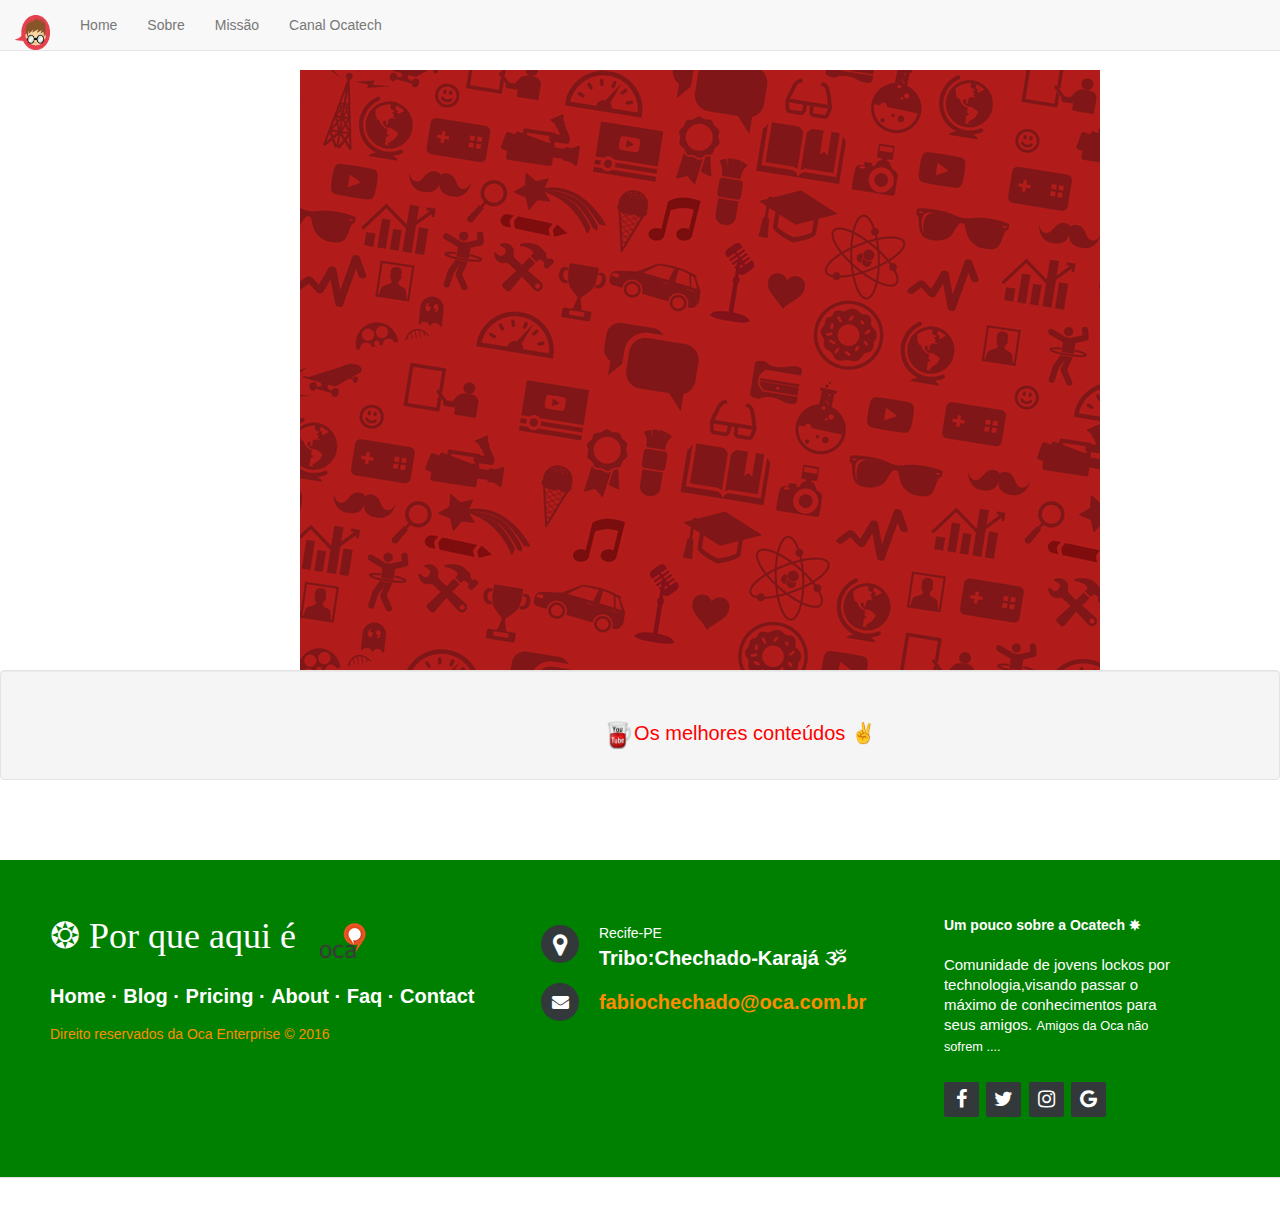
<file: ocatech-v.01.01.00 D3/Canal-Oca.html>
<!DOCTYPE html>
<html lang="pt-br">

<head>
    <link rel="shortcut icon" href="img/oca.png">
    <meta name="keywords" content="footer, contact, form, icons"/>
    <meta charset="utf-8">
    <meta http-equiv="X-UA-Compatible" content="IE=edge">
    <meta name="viewport" content="width=device-width, initial-scale=1">
    <meta name="description" content="">
    <meta name="author" content="">
    <link rel="stylesheet" href="css/footer.css"> <!--Formatação do meu footer.css-->
    <link rel="stylesheet" href="http://maxcdn.bootstrapcdn.com/font-awesome/4.2.0/css/font-awesome.min.css">
    <!--Fonte que permite inserção do icones no footer-->
    <!-- Não utilizado <link href="http://fonts.googleapis.com/css?family=Cookie" rel="stylesheet" type="text/css"> -->

    <title>Canal-Oca</title>

    <!-- Bootstrap Core CSS -->
    <link href="css/bootstrap.min.css" rel="stylesheet">
    <!--Importando meu Footer-->
    <link rel="stylesheet" type="text/css" href="css/footer.css">
    <!-- Custom CSS -->
    <link href="css/blog-home.css" rel="stylesheet">
    <link rel="stylesheet" type="text/css" href="css/canal.css">

    <!-- HTML5 Shim and Respond.js IE8 support of HTML5 elements and media queries -->
    <!-- WARNING: Respond.js doesn't work if you view the page via file:// -->
<!--[if lt IE 9]>
    <script src="https://oss.maxcdn.com/libs/html5shiv/3.7.0/html5shiv.js"></script>
    <script src="https://oss.maxcdn.com/libs/respond.js/1.4.2/respond.min.js"></script>
    <![endif]-->

</head>

<!-- Navigation -->
<div class="container">
    <nav class="navbar navbar-default navbar-fixed-top" role="navigation">

        <!-- Brand and toggle get grouped for better mobile display -->
        <div class="navbar-header">
            <button type="button" class="navbar-toggle" data-toggle="collapse" data-target="#bs-example-navbar-collapse-1">
                <span class="sr-only">Toggle navigation</span>
                <span class="icon-bar"></span>
                <span class="icon-bar"></span>
                <span class="icon-bar"></span>
            </button>
            <a class="navbar-brand" href="#">
                <img  alt="Brand"src="img/logo.png"  width="35px;" height="35px;"></a>
            </div>
            <!-- Collect the nav links, forms, and other content for toggling -->
            <div class="collapse navbar-collapse" id="bs-example-navbar-collapse-1">
                <ul class="nav navbar-nav">
                    <li>
                        <a href="#">Home</a>
                    </li>
                    <li>
                        <a href="#">Sobre</a>
                    </li>
                    <li>
                        <a href="#">Missão</a>
                    </li>

                    <li>
                        <a href="#">Canal Ocatech</a>
                    </li>


                </ul>
            </div>
            <!-- /.navbar-collapse -->
        </div>


        <!-- /.container -->
    </nav>

</div>

<section> <!--Iniciando minha Section-->
  <div id="imagem"> 
      <!--Adicionando meus Videos --> 
      <figure>
        <div class="boxVideo">
         <iframe width="640" height="360" src="https://www.youtube.com/embed/C1uWEbaiJj0?showinfo=0" frameborder="0" allowfullscreen></iframe> 
     </div>

 </figure>

</div>   

</section>

<!--Inicinado minha coluna de informações -->

<div class="well"> <!--Utilizando o tipo da classe Well-->
    <figcaption> <!-- Caption Logo -->
       <p> <img src="img/youtube-canal.png" width="30px" height="30px;">Os melhores conteúdos &#9996;   </p>
   </figcaption>


</div>                       

<!-- jQuery -->
<script src="js/jquery.js"></script>
<script src="js/login.js"></script>

<!-- Bootstrap Core JavaScript -->
<script src="js/bootstrap.min.js"></script>
<footer class="footer-distributed">

    <div class="footer-left">

        <h3>&#10050; Por que aqui é <span><img src="img/oca.png"> </span></h3>

        <p class="footer-links">
            <a href="#">Home</a>
            ·
            <a href="#">Blog</a>
            ·
            <a href="#">Pricing</a>
            ·
            <a href="#">About</a>
            ·
            <a href="#">Faq</a>
            ·
            <a href="#">Contact</a>
        </p>

        <p class="footer-company-name">Direito reservados da Oca Enterprise &copy; 2016</p>
    </div>

    <div class="footer-center">

        <div>
            <i class="fa fa-map-marker"></i>
            <p><span>Recife-PE</span>Tribo:Chechado-Karajá &#2768;</p>
        </div>


        <div>
            <i class="fa fa-envelope"></i>
            <p><a href="mailto:fabiochechado@oca.com.br">fabiochechado@oca.com.br</a></p>
        </div>

    </div>

    <div class="footer-right">

        <p class="footer-company-about">
            <span>Um pouco sobre a Ocatech &#10037;</span>
            Comunidade de jovens lockos por technologia,visando passar o máximo de
            conhecimentos para seus amigos.
            <small>Amigos da Oca não sofrem ....</small>
        </p>

        <div class="footer-icons">

            <a href="#"><i class="fa fa-facebook"></i></a>
            <a href="#"><i class="fa fa-twitter"></i></a>
            <a href="#"><i class="fa fa-instagram"></i></a>
            <a href="#"><i class="fa fa-google"></i></a>
            <!--Aqui podemos importar-->

        </div>

    </div>

</footer>

</body>

</html>
</file>
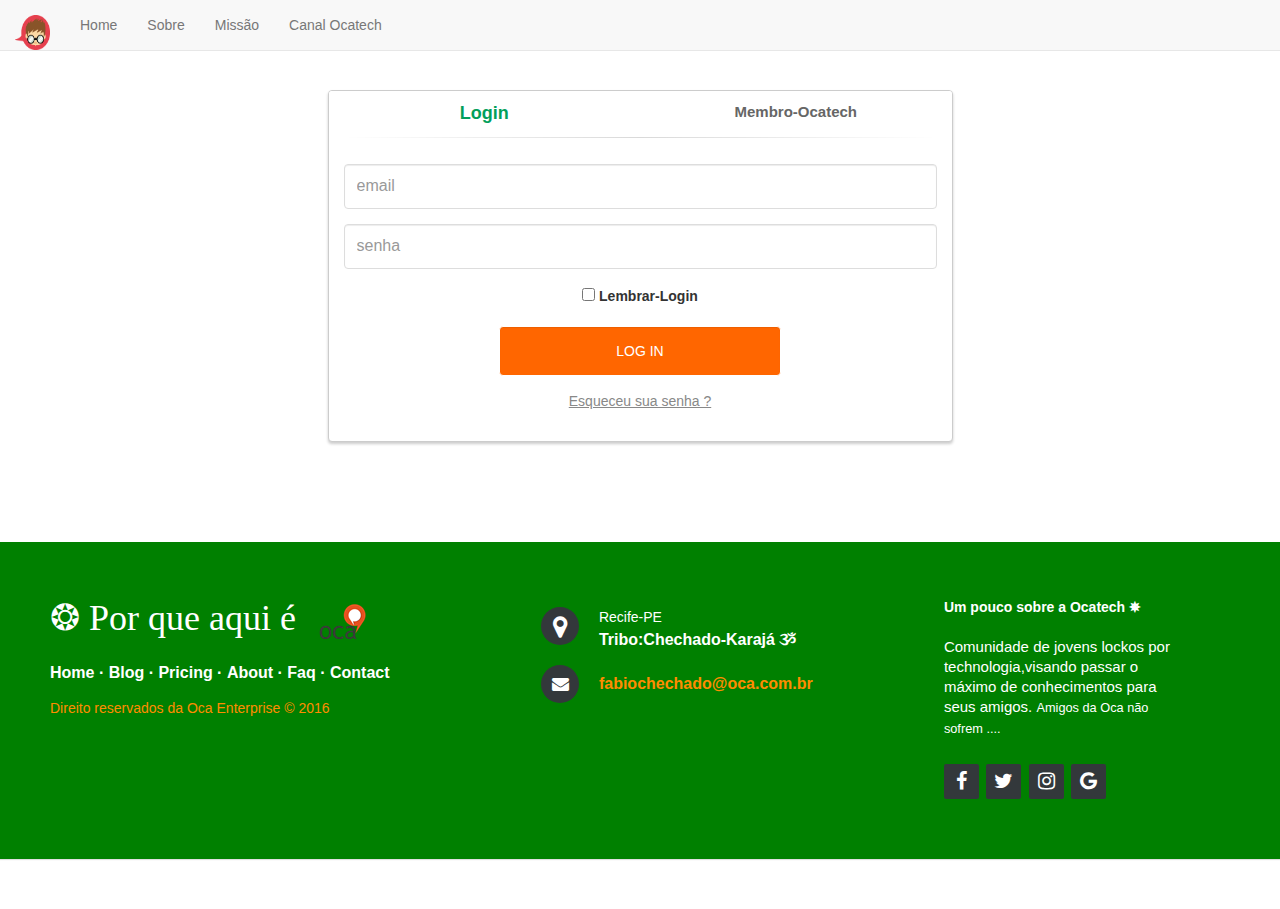
<file: ocatech-v.01.01.00 D3/login.html>
<!DOCTYPE html>
<html lang="pt-br">

<head>
<link rel="shortcut icon" href="img/oca.png">
<meta name="keywords" content="footer, contact, form, icons"/>
<meta charset="utf-8">
<meta http-equiv="X-UA-Compatible" content="IE=edge">
<meta name="viewport" content="width=device-width, initial-scale=1">
<meta name="description" content="">
<meta name="author" content="">
<link rel="stylesheet" href="css/footer.css"> <!--Formatação do meu footer.css-->
<link rel="stylesheet" href="http://maxcdn.bootstrapcdn.com/font-awesome/4.2.0/css/font-awesome.min.css">
<!--Fonte que permite inserção do icones no footer-->
<!-- Não utilizado <link href="http://fonts.googleapis.com/css?family=Cookie" rel="stylesheet" type="text/css"> -->

<title>Login</title>

<!-- Bootstrap Core CSS -->
<link href="css/bootstrap.min.css" rel="stylesheet">
<!--Importando meu Footer-->
<link rel="stylesheet" type="text/css" href="css/footer.css">
<!-- Custom CSS -->
<link href="css/blog-home.css" rel="stylesheet">
<link rel="stylesheet" type="text/css" href="css/login.css">

<!-- HTML5 Shim and Respond.js IE8 support of HTML5 elements and media queries -->
<!-- WARNING: Respond.js doesn't work if you view the page via file:// -->
<!--[if lt IE 9]>
    <script src="https://oss.maxcdn.com/libs/html5shiv/3.7.0/html5shiv.js"></script>
    <script src="https://oss.maxcdn.com/libs/respond.js/1.4.2/respond.min.js"></script>
    <![endif]-->

</head>

<!-- Navigation -->
<div class="container">
<nav class="navbar navbar-default navbar-fixed-top" role="navigation">
    
        <!-- Brand and toggle get grouped for better mobile display -->
        <div class="navbar-header">
            <button type="button" class="navbar-toggle" data-toggle="collapse" data-target="#bs-example-navbar-collapse-1">
                <span class="sr-only">Toggle navigation</span>
                <span class="icon-bar"></span>
                <span class="icon-bar"></span>
                <span class="icon-bar"></span>
            </button>
            <a class="navbar-brand" href="#">
                <img  alt="Brand"src="img/logo.png"  width="35px;" height="35px;"></a>
            </div>
            <!-- Collect the nav links, forms, and other content for toggling -->
            <div class="collapse navbar-collapse" id="bs-example-navbar-collapse-1">
                <ul class="nav navbar-nav">
                    <li>
                        <a href="#">Home</a>
                    </li>
                    <li>
                        <a href="#">Sobre</a>
                    </li>
                    <li>
                        <a href="#">Missão</a>
                    </li>

                    <li>
                        <a href="#">Canal Ocatech</a>
                    </li>


                </ul>
            </div>
            <!-- /.navbar-collapse -->
        </div>


        <!-- /.container -->
      </nav>


        </div>

    </div>
   


<div class="container-login">
        <div class="row">
            <div class="col-md-6 col-md-offset-3">
                <div class="panel panel-login">
                    <div class="panel-heading">
                        <div class="row">
                            <div class="col-xs-6">
                                <a href="#" class="active" id="login-form-link">Login</a>
                            </div>
                            <div class="col-xs-6">
                                <a href="#" id="register-form-link">Membro-Ocatech</a>
                            </div>
                        </div>
                        <hr>
                    </div>
                    <div class="panel-body">
                        <div class="row">
                            <div class="col-lg-12">
                                <form id="login-form" action=" link do  local de cadastro" method="post" role="form" style="display: block;">
                                    <div class="form-group">
                                        <input type="text" name="username" id="username" tabindex="1" class="form-control" placeholder="email" value="">
                                    </div>
                                    <div class="form-group">
                                        <input type="password" name="password" id="password" tabindex="2" class="form-control" placeholder="senha">
                                    </div>
                                    <div class="form-group text-center">
                                        <input type="checkbox" tabindex="3" class="" name="remember" id="remember">
                                        <label for="remember">Lembrar-Login</label>
                                    </div>
                                    <div class="form-group">
                                        <div class="row">
                                            <div class="col-sm-6 col-sm-offset-3">
                                                <input type="submit" name="login-submit" id="login-submit" tabindex="4" class="form-control btn btn-login" value="Log In">
                                            </div>
                                        </div>
                                    </div>
                                    <div class="form-group">
                                        <div class="row">
                                            <div class="col-lg-12">
                                                <div class="text-center">
                                                    <a href="file:///C:/Users/Hockiman/Desktop/ocatech-v.01.01.00%20D2/login.html" tabindex="5" class="forgot-password">Esqueceu sua senha ?</a>
                                                </div>
                                            </div>
                                        </div>
                                    </div>
                                </form>
                                <form id="register-form" action="link de acesso cadastro" method="post" role="form" style="display: none;">
                                    <div class="form-group">
                                        <input type="text" name="username" id="username" tabindex="1" class="form-control" placeholder="Nome" value="">
                                    </div>
                                    <div class="form-group">
                                        <input type="email" name="email" id="email" tabindex="1" class="form-control" placeholder="Email" value="">
                                    </div>
                                    <div class="form-group">
                                        <input type="password" name="password" id="password" tabindex="2" class="form-control" placeholder="Senha">
                                    </div>
                                    <div class="form-group">
                                        <input type="password" name="confirm-password" id="confirm-password" tabindex="2" class="form-control" placeholder="Confirmar senha">
                                    </div>
                                    <div class="form-group">
                                        <div class="row">
                                            <div class="col-sm-6 col-sm-offset-3">
                                                <input type="submit" name="register-submit" id="register-submit" tabindex="4" class="form-control btn btn-register" value="Cadastrar">
                                            </div>
                                        </div>
                                    </div>
                                </form>
                            </div>
                        </div>
                    </div>
                </div>
            </div>
        </div>
    </div>

<!-- jQuery -->
<script src="js/jquery.js"></script>
<script src="js/login.js"></script>

<!-- Bootstrap Core JavaScript -->
<script src="js/bootstrap.min.js"></script>
<footer class="footer-distributed">

            <div class="footer-left">

                <h3>&#10050; Por que aqui é <span><img src="img/oca.png"> </span></h3>

                <p class="footer-links">
                    <a href="#">Home</a>
                    ·
                    <a href="#">Blog</a>
                    ·
                    <a href="#">Pricing</a>
                    ·
                    <a href="#">About</a>
                    ·
                    <a href="#">Faq</a>
                    ·
                    <a href="#">Contact</a>
                </p>

                <p class="footer-company-name">Direito reservados da Oca Enterprise &copy; 2016</p>
            </div>

            <div class="footer-center">

                <div>
                    <i class="fa fa-map-marker"></i>
                    <p><span>Recife-PE</span>Tribo:Chechado-Karajá &#2768;</p>
                </div>


                <div>
                    <i class="fa fa-envelope"></i>
                    <p><a href="mailto:fabiochechado@oca.com.br">fabiochechado@oca.com.br</a></p>
                </div>

            </div>

            <div class="footer-right">

                <p class="footer-company-about">
                    <span>Um pouco sobre a Ocatech &#10037;</span>
                    Comunidade de jovens lockos por technologia,visando passar o máximo de
                    conhecimentos para seus amigos.
                    <small>Amigos da Oca não sofrem ....</small>
                </p>

                <div class="footer-icons">

                    <a href="#"><i class="fa fa-facebook"></i></a>
                    <a href="#"><i class="fa fa-twitter"></i></a>
                    <a href="#"><i class="fa fa-instagram"></i></a>
                    <a href="#"><i class="fa fa-google"></i></a>
                    <!--Aqui podemos importar-->

                </div>

            </div>

        </footer>

</body>

</html>
</file>
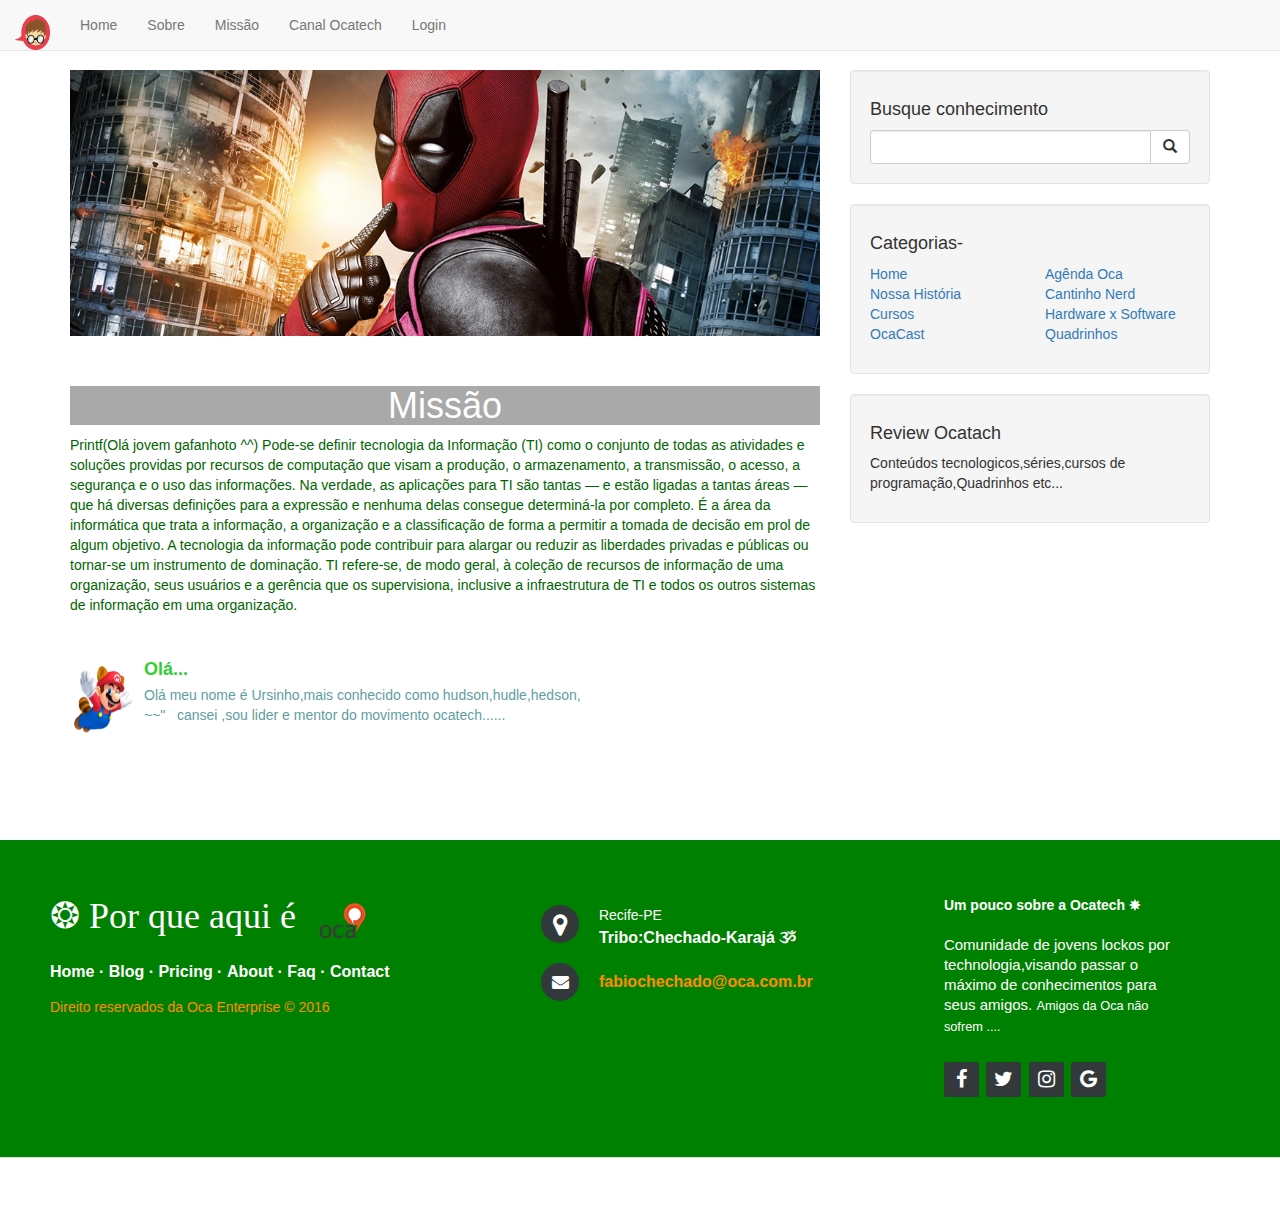
<file: ocatech-v.01.01.00 D4/missao.html>
<!DOCTYPE html>
<html lang="pt-br">

<head>
    <link rel="shortcut icon" href="img/oca.png">
    <meta name="keywords" content="footer, contact, form, icons"/>
    <meta charset="utf-8">
    <meta http-equiv="X-UA-Compatible" content="IE=edge">
    <meta name="viewport" content="width=device-width, initial-scale=1">
    <meta name="description" content="">
    <meta name="author" content="">
    <link rel="stylesheet" href="css/footer.css"> <!--Formatação do meu footer.css-->
    <link rel="stylesheet" type="text/css" href="css/missao.css"> <!--Formatação  missão-->
    <link rel="stylesheet" href="http://maxcdn.bootstrapcdn.com/font-awesome/4.2.0/css/font-awesome.min.css">
    <!--Fonte que permite inserção do icones no footer-->
    <!-- Não utilizado <link href="http://fonts.googleapis.com/css?family=Cookie" rel="stylesheet" type="text/css"> -->

    <title>Missão</title>

    <!-- Bootstrap Core CSS -->
    <link href="css/bootstrap.min.css" rel="stylesheet">
    <!--Importando meu Footer-->
    <link rel="stylesheet" type="text/css" href="css/footer.css">
    <!-- Custom CSS -->
    <link href="css/blog-home.css" rel="stylesheet">

    <!-- HTML5 Shim and Respond.js IE8 support of HTML5 elements and media queries -->
    <!-- WARNING: Respond.js doesn't work if you view the page via file:// -->
    <!--[if lt IE 9]>
        <script src="https://oss.maxcdn.com/libs/html5shiv/3.7.0/html5shiv.js"></script>
        <script src="https://oss.maxcdn.com/libs/respond.js/1.4.2/respond.min.js"></script>
        <![endif]-->

    </head>

    <!-- Navigation -->
    <div class="container">
        <nav class="navbar navbar-default navbar-fixed-top" role="navigation">

            <!-- Brand and toggle get grouped for better mobile display -->
            <div class="navbar-header">
                <button type="button" class="navbar-toggle" data-toggle="collapse" data-target="#bs-example-navbar-collapse-1">
                    <span class="sr-only">Toggle navigation</span>
                    <span class="icon-bar"></span>
                    <span class="icon-bar"></span>
                    <span class="icon-bar"></span>
                </button>
                <a class="navbar-brand" href="#">
                    <img  alt="Brand"src="img/logo.png"  width="35px;" height="35px;"></a>
                </div>
                <!-- Collect the nav links, forms, and other content for toggling -->
                <div class="collapse navbar-collapse" id="bs-example-navbar-collapse-1">
                    <ul class="nav navbar-nav">
                        <li>
                            <a href="#">Home</a>
                        </li>
                        <li>
                            <a href="#">Sobre</a>
                        </li>
                        <li>
                            <a href="#">Missão</a>
                        </li>

                        <li>
                            <a href="#">Canal Ocatech</a>
                        </li>

                        <li>
                            <a href="#">Login</a>
                            
                        </li>
                    </ul>
                </div>
                <!-- /.navbar-collapse -->
            </div>


            <!-- /.container -->
        </nav>


        <!--  Criando a separação entre minha paginação-Container-->
        <div class="container">

            <div class="row">
            <div class="col-md-8"> <!-- Para alinhar a imagem e não atrapalhar
               a inserção da imagem adicionei a class col-md-8(8Colunas)-->

               <div class="banner">
                <div class="row">
                    <div class=" col-md-12 text-center">
                        <img class="img-responsive" src="img/logo_historia.jpg" alt="Imagem"/>
                    </div>              
                </div>

                <div id="historia">
                 <h1>Missão</h1>      

                 <p class="missao">Printf(Olá jovem gafanhoto ^^) Pode-se definir tecnologia da Informação (TI) como o conjunto de todas as atividades e soluções providas por recursos de computação que visam a produção, o armazenamento, a transmissão, o acesso, a segurança e o uso das informações. Na verdade, as aplicações para TI são tantas — e estão ligadas a tantas áreas — que há diversas definições para a expressão e nenhuma delas consegue determiná-la por completo. É a área da informática que trata a informação, a organização e a classificação de forma a permitir a tomada de decisão em prol de algum objetivo. A tecnologia da informação pode contribuir para alargar ou reduzir as liberdades privadas e públicas ou tornar-se um instrumento de dominação. TI refere-se, de modo geral, à coleção de recursos de informação de uma organização, seus usuários e a gerência que os supervisiona, inclusive a infraestrutura de TI e todos os outros sistemas de informação em uma organização. </p> <br>
             </div>
             <!--Sobre itegrantes -->
              <!--Primiro integrante adriano-->
             <div class="media">
              <div class="media-left media-middle">
                  <img class="media-object" src="img/mario-bros.jpg"  height="80px;" width="64px;" alt="...">
              
          </div>
          <div class="media-body">
            <h4 class="media-heading"><strong>Olá...</strong></h4>
             <span class="sobre_adriano"> 
              <p> Olá meu nome  é Ursinho,mais conhecido como hudson,hudle,hedson,<br>
               ~~" &nbsp; cansei ,sou  lider e mentor do movimento  ocatech......

              </p>

             </span>
        </div>
        <br>
          <!--Segundo Itegrante-->
             

    </div>
</div>


<!--Não sei se uttilizo isto aqui -->
<!-- Pager 
<ul class="pager">
    <li class="previous">
        <a href="#">&larr; Voltar</a>
    </li>
    <li class="next">
        <a href="#">Prosseguir &rarr;</a>
    </li>
</ul>
   -->
</div>


<!-- Blog Sidebar Widgets Column -->
<div class="col-md-4">

    <!-- Blog Search Well -->
    <div class="well">
        <h4>Busque conhecimento</h4>
        <div class="input-group">
            <input type="text" class="form-control">
            <span class="input-group-btn">
                <button class="btn btn-default" type="button">
                    <span class="glyphicon glyphicon-search"></span>
                </button>
            </span>
        </div>
        <!-- /.input-group -->
    </div>


                <!-- Criando duas colunas uma ao lado  da outra 
                onde cada uma tem o tamnanho 6 para linha x colunas --> 
                
                <div class="well"> <!--Utilizando o tipo da classe Well-->
                    <h4>Categorias-</h4>
                    <div class="row">
                        <div class="col-lg-6">
                            <ul class="list-unstyled">  <!--Criando uma lista desordenada-->
                                <li><a href="#">Home</a>
                                </li>
                                <li><a href="#">Nossa História</a>
                                </li>
                                <li><a href="#">Cursos</a>
                                </li>
                                <li><a href="#">OcaCast</a>
                                </li> 
                                
                            </ul>
                        </div>
                        <!-- Criando duas colunas uma ao lado  da outra 
                        onde cada uma tem o tamnanho 6 para linha x colunas --> 

                        <div class="col-lg-6">
                            <ul class="list-unstyled"><!--Criando uma lista desordenada-->
                                <li><a href="#">Agênda Oca</a>
                                </li>
                                <li><a href="#">Cantinho Nerd</a>
                                </li>
                                <li><a href="#">Hardware x Software</a>
                                </li>
                                <li><a href="#">Quadrinhos</a></li>
                            </ul>
                        </div>
                        <!-- /.col-lg-6 -->
                    </div>
                    <!-- /.row -->
                </div>

                <!-- Utizando a class Well da metodologia Bem(BootStrap) criando uma divisória -->
                <div class="well">
                    <h4>Review Ocatach</h4>
                    <p>Conteúdos tecnologicos,séries,cursos de programação,Quadrinhos etc...</p>
                </div>

            </div>

        </div>
        
    </div> <!-- /.container -->

    <!-- jQuery -->
    <script src="js/jquery.js"></script>

    <!-- Bootstrap Core JavaScript -->
    <script src="js/bootstrap.min.js"></script>
    <footer class="footer-distributed">

        <div class="footer-left">

            <h3>&#10050; Por que aqui é <span><img src="img/oca.png"> </span></h3>

            <p class="footer-links">
                <a href="#">Home</a>
                ·
                <a href="#">Blog</a>
                ·
                <a href="#">Pricing</a>
                ·
                <a href="#">About</a>
                ·
                <a href="#">Faq</a>
                ·
                <a href="#">Contact</a>
            </p>

            <p class="footer-company-name">Direito reservados da Oca Enterprise &copy; 2016</p>
        </div>

        <div class="footer-center">

            <div>
                <i class="fa fa-map-marker"></i>
                <p><span>Recife-PE</span>Tribo:Chechado-Karajá &#2768;</p>
            </div>


            <div>
                <i class="fa fa-envelope"></i>
                <p><a href="mailto:fabiochechado@oca.com.br">fabiochechado@oca.com.br</a></p>
            </div>

        </div>

        <div class="footer-right">

            <p class="footer-company-about">
                <span>Um pouco sobre a Ocatech &#10037;</span>
                Comunidade de jovens lockos por technologia,visando passar o máximo de
                conhecimentos para seus amigos.
                <small>Amigos da Oca não sofrem ....</small>
            </p>

            <div class="footer-icons">

                <a href="#"><i class="fa fa-facebook"></i></a>
                <a href="#"><i class="fa fa-twitter"></i></a>
                <a href="#"><i class="fa fa-instagram"></i></a>
                <a href="#"><i class="fa fa-google"></i></a>
                <!--Aqui podemos importar-->

            </div>

        </div>

    </footer>

</body>

</html>
</file>
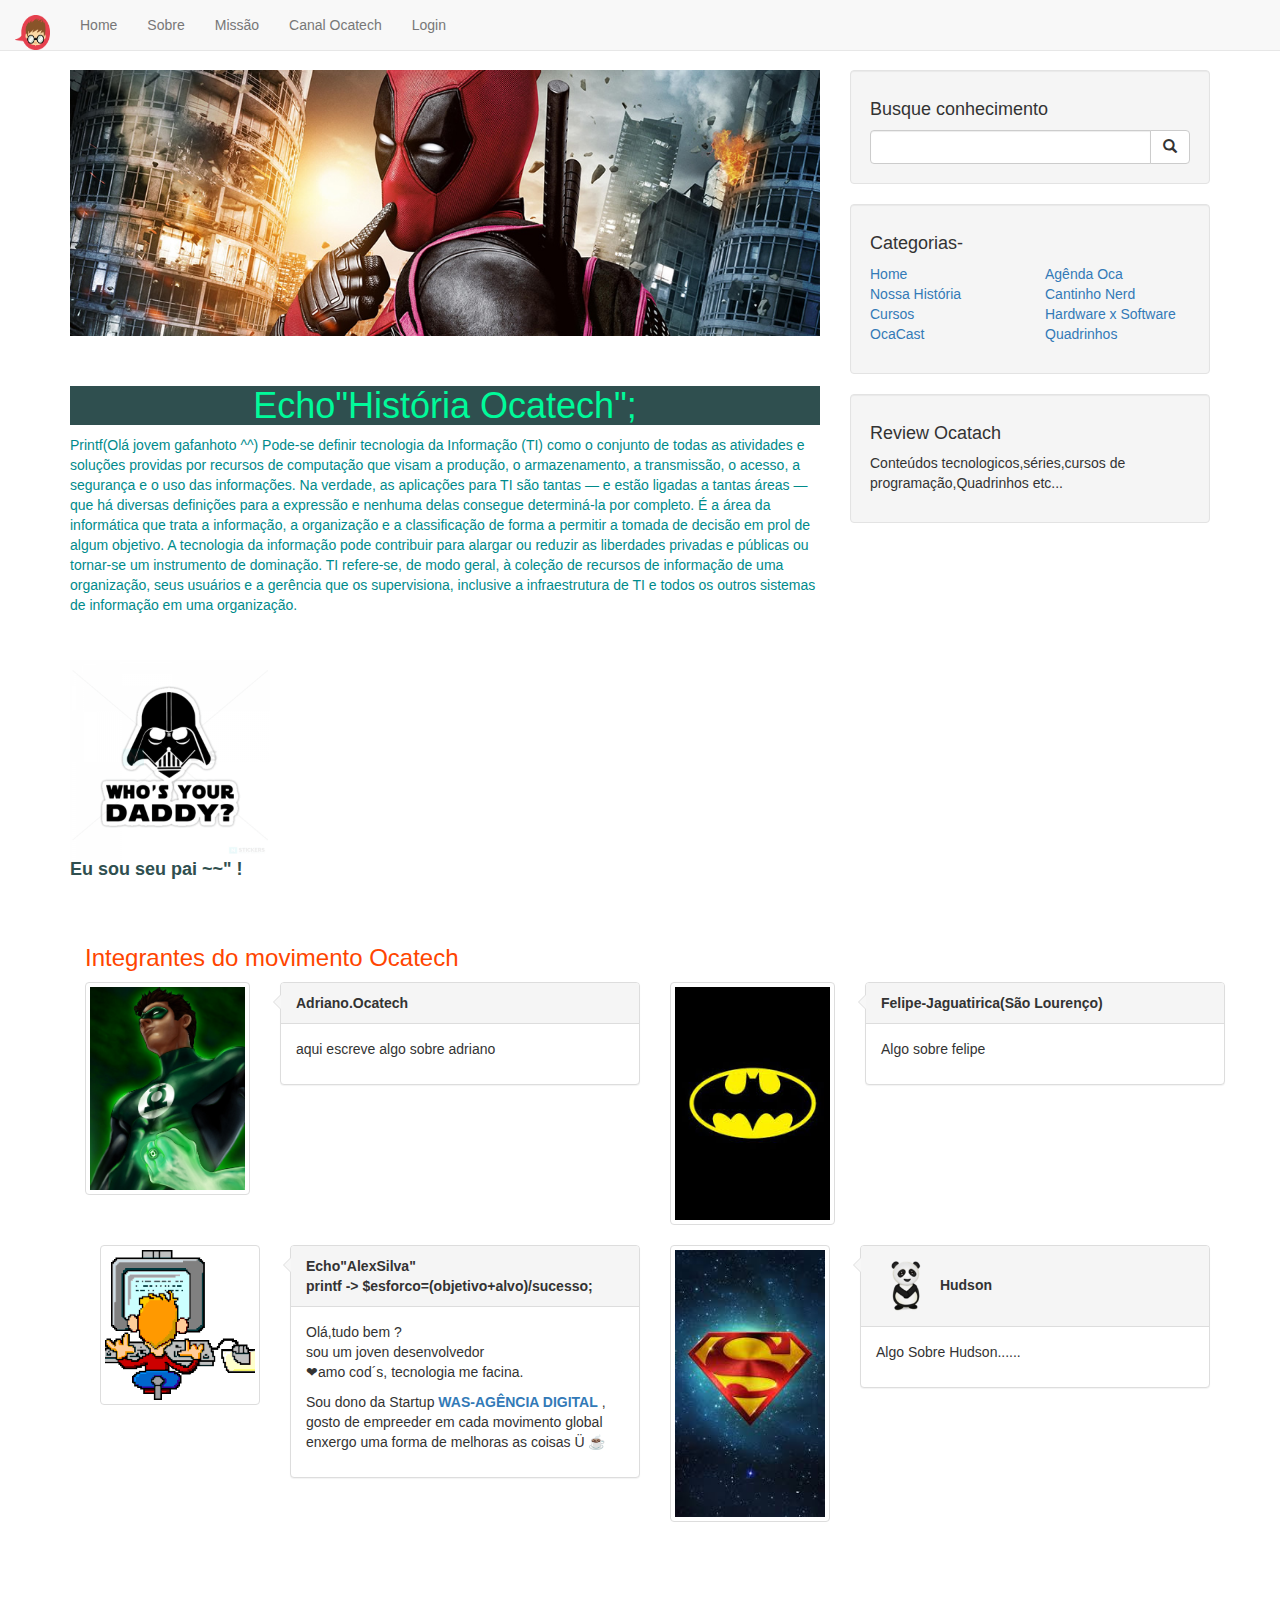
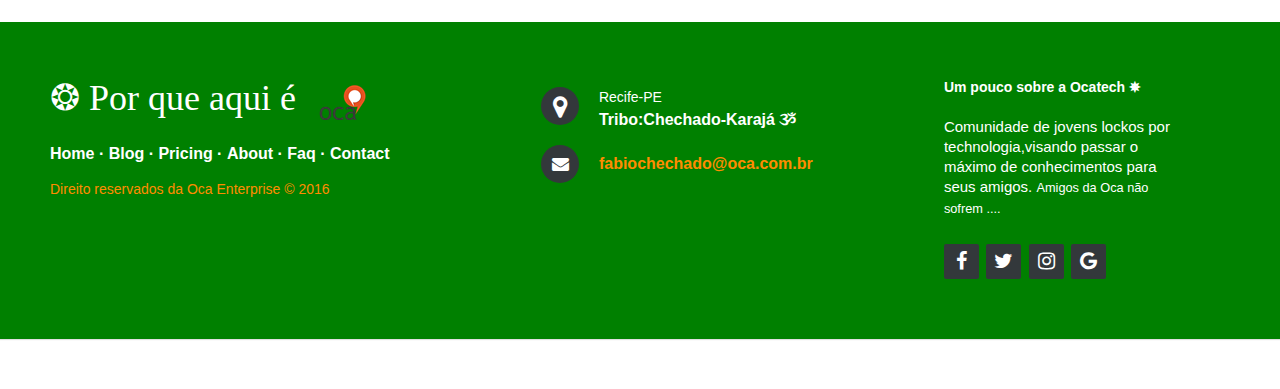
<file: ocatech-v.01.02.00 D1/about.html>
<!DOCTYPE html>
<html lang="pt-br">

<head>
    <link rel="shortcut icon" href="img/oca.png">
    <meta name="keywords" content="footer, contact, form, icons"/>
    <meta charset="utf-8">
    <meta http-equiv="X-UA-Compatible" content="IE=edge">
    <meta name="viewport" content="width=device-width, initial-scale=1">
    <meta name="description" content="">
    <meta name="author" content="">
    <link rel="stylesheet" href="css/footer.css"> <!--Formatação do meu footer.css-->
    <link rel="stylesheet" type="text/css" href="css/about.css"> <!--Formatação  missão-->
    <link rel="stylesheet" href="http://maxcdn.bootstrapcdn.com/font-awesome/4.2.0/css/font-awesome.min.css">
    <!--Fonte que permite inserção do icones no footer-->
    <!-- Não utilizado <link href="http://fonts.googleapis.com/css?family=Cookie" rel="stylesheet" type="text/css"> -->

    <title>Sobre</title>

    <!-- Bootstrap Core CSS -->
    <link href="css/bootstrap.min.css" rel="stylesheet">
    <!--Importando meu Footer-->
    <link rel="stylesheet" type="text/css" href="css/footer.css">
    <!-- Custom CSS -->
    <link href="css/blog-home.css" rel="stylesheet">

    <!-- HTML5 Shim and Respond.js IE8 support of HTML5 elements and media queries -->
    <!-- WARNING: Respond.js doesn't work if you view the page via file:// -->
    <!--[if lt IE 9]>
        <script src="https://oss.maxcdn.com/libs/html5shiv/3.7.0/html5shiv.js"></script>
        <script src="https://oss.maxcdn.com/libs/respond.js/1.4.2/respond.min.js"></script>
        <![endif]-->

    </head>

    <!-- Navigation -->
    <div class="container">
        <nav class="navbar navbar-default navbar-fixed-top" role="navigation">

            <!-- Brand and toggle get grouped for better mobile display -->
            <div class="navbar-header">
                <button type="button" class="navbar-toggle" data-toggle="collapse" data-target="#bs-example-navbar-collapse-1">
                    <span class="sr-only">Toggle navigation</span>
                    <span class="icon-bar"></span>
                    <span class="icon-bar"></span>
                    <span class="icon-bar"></span>
                </button>
                <a class="navbar-brand" href="#">
                    <img  alt="Brand"src="img/logo.png"  width="35px;" height="35px;"></a>
                </div>
                <!-- Collect the nav links, forms, and other content for toggling -->
                <div class="collapse navbar-collapse" id="bs-example-navbar-collapse-1">
                    <ul class="nav navbar-nav">
                        <li>
                            <a href="index.html">Home</a>
                        </li>
                        <li>
                            <a href="about.html">Sobre</a>
                        </li>
                        <li>
                            <a href="missao.html">Missão</a>
                        </li>

                        <li>
                            <a href="Canal-Oca.html">Canal Ocatech</a>
                        </li>

                        <li>
                            <a href="login.html">Login</a>
                            
                        </li>
                    </ul>
                </div>
                <!-- /.navbar-collapse -->
            </div>


            <!-- /.container -->
        </nav>


        <!--  Criando a separação entre minha paginação-Container-->
        <div class="container">

            <div class="row">
            <div class="col-md-8"> <!-- Para alinhar a imagem e não atrapalhar
               a inserção da imagem adicionei a class col-md-8(8Colunas)-->

               <div class="banner">
                <div class="row">
                    <div class=" col-md-12 text-center">
                        <img class="img-responsive" src="img/logo_historia.jpg" alt="Imagem"/>
                    </div>              
                </div>

                <div id="historia">
                 <h1>Echo"História Ocatech"; </h1>      

                 <p class="about">Printf(Olá jovem gafanhoto ^^) Pode-se definir tecnologia da Informação (TI) como o conjunto de todas as atividades e soluções providas por recursos de computação que visam a produção, o armazenamento, a transmissão, o acesso, a segurança e o uso das informações. Na verdade, as aplicações para TI são tantas — e estão ligadas a tantas áreas — que há diversas definições para a expressão e nenhuma delas consegue determiná-la por completo. É a área da informática que trata a informação, a organização e a classificação de forma a permitir a tomada de decisão em prol de algum objetivo. A tecnologia da informação pode contribuir para alargar ou reduzir as liberdades privadas e públicas ou tornar-se um instrumento de dominação. TI refere-se, de modo geral, à coleção de recursos de informação de uma organização, seus usuários e a gerência que os supervisiona, inclusive a infraestrutura de TI e todos os outros sistemas de informação em uma organização. </p> <br>
             </div>
             <!--Sobre itegrantes -->
             <!--Primiro integrante adriano-->
             <div class="media">
              <div class="media-left media-middle">
                  <img class="media-object" src="img/conheca.png"  height="200px;" width="200px;" alt="...">
                  <h4 class="media-heading"><strong> Eu sou seu pai ~~" !</strong></h4></span>
              </div>
              <br><br>
          </div>
      </div>

      <div class="container"> <!--Sobre integrantes--> 
        <div class="row">
            <div class="col-sm-12"> <!--Adicionei está class para poder formatar a cor do H3-->
                <h3>Integrantes do movimento Ocatech</h3>
            </div><!-- /col-sm-12 -->
        </div><!-- /row -->
        <div class="row">
            <div class="col-sm-2">
                <div class="thumbnail">
                    <img class="img-responsive user-photo" src="img/adriano.jpg" height="200px;" width="200px;">
                </div><!-- /thumbnail -->
            </div><!-- /col-sm-2 -->

            <div class="col-sm-4">
                <div class="panel panel-default">
                    <div class="panel-heading">
                        <strong>Adriano.Ocatech</strong> 
                    </div>
                    <div class="panel-body">
                        <p>  aqui escreve algo sobre adriano</p>
                    </div><!-- /panel-body -->
                </div><!-- /panel panel-default -->
            </div><!-- /col-sm-4 -->

            <div class="col-sm-2">
                <div class="thumbnail">
                    <img class="img-responsive user-photo" src="img/s_lorenco.jpg"  height="200px;" width="200px;">
                </div><!-- /thumbnail -->
            </div><!-- /col-sm-2 -->

            <div class="col-sm-4">
                <div class="panel panel-default">
                    <div class="panel-heading">
                        <strong>Felipe-Jaguatirica(São Lourenço)</strong> 
                    </div>
                    <div class="panel-body">
                        <p>Algo sobre felipe</p>
                    </div><!-- /panel-body -->
                </div><!-- /panel panel-default -->
            </div><!-- /col-sm-4 -->
        </div><!-- /row -->

        <div class="col-sm-2">
            <div class="thumbnail">
                <img class="img-responsive user-photo" src="img/alex.gif"  height="200px;" width="200px;" >
            </div><!-- /thumbnail -->
        </div><!-- /col-sm-2 -->

        <div class="col-sm-4">
            <div class="panel panel-default">
                <div class="panel-heading">
                    <strong>Echo"AlexSilva" <br> printf -> $esforco=(objetivo+alvo)/sucesso;</strong> 
                </div>
                <div class="panel-body">
                    <p>Olá,tudo bem ?<br> sou um joven desenvolvedor <br>&#10084;amo cod´s,
                        tecnologia me facina.<br> </p>
                        <p>Sou dono da Startup <a href="http://www.wasagenciadigitalpe.com.br/">
                            <strong>WAS-AGÊNCIA DIGITAL</strong></a>&nbsp;, 
                            gosto de empreeder em cada movimento global  enxergo uma forma de melhoras
                            as coisas &Uuml; ☕ </p>
                        </div><!-- /panel-body -->
                    </div><!-- /panel panel-default -->
                </div><!-- /col-sm-4 -->

                <div class="col-sm-2">
                    <div class="thumbnail">
                        <img class="img-responsive user-photo" src="img/hudson.jpg" height="150px;" width="150px;">
                    </div><!-- /thumbnail -->
                </div><!-- /col-sm-2 -->

                <div class="col-sm-4">
                    <div class="panel panel-default">
                        <div class="panel-heading">
                         <img src="img/ursinho.png" height="60px;" width="60px;"> <strong>Hudson</strong>
                     </div>
                     <div class="panel-body">
                        <p>Algo Sobre Hudson......</p>
                    </div><!-- /panel-body -->
                </div><!-- /panel panel-default -->
            </div><!-- /col-sm-4 -->

</div><!-- /container

<!--Não sei se uttilizo isto aqui -->
<!-- Pager 
<ul class="pager">
    <li class="previous">
        <a href="#">&larr; Voltar</a>
    </li>
    <li class="next">
        <a href="#">Prosseguir &rarr;</a>
    </li>
</ul>
-->
</div>

<!-- Blog Sidebar Widgets Column -->
<div class="col-md-4">

    <!-- Blog Search Well -->
    <div class="well">
        <h4>Busque conhecimento</h4>
        <div class="input-group">
            <input type="text" class="form-control">
            <span class="input-group-btn">
                <button class="btn btn-default" type="button">
                    <span class="glyphicon glyphicon-search"></span>
                </button>
            </span>
        </div>
        <!-- /.input-group -->
    </div>
                <!-- Criando duas colunas uma ao lado  da outra 
                onde cada uma tem o tamnanho 6 para linha x colunas --> 
                
                <div class="well"> <!--Utilizando o tipo da classe Well-->
                    <h4>Categorias-</h4>
                    <div class="row">
                        <div class="col-lg-6">
                            <ul class="list-unstyled">  <!--Criando uma lista desordenada-->
                                <li><a href="#">Home</a>
                                </li>
                                <li><a href="#">Nossa História</a>
                                </li>
                                <li><a href="#">Cursos</a>
                                </li>
                                <li><a href="#">OcaCast</a>
                                </li> 
                                
                            </ul>
                        </div>
                        <!-- Criando duas colunas uma ao lado  da outra 
                        onde cada uma tem o tamnanho 6 para linha x colunas --> 

                        <div class="col-lg-6">
                            <ul class="list-unstyled"><!--Criando uma lista desordenada-->
                                <li><a href="#">Agênda Oca</a>
                                </li>
                                <li><a href="#">Cantinho Nerd</a>
                                </li>
                                <li><a href="#">Hardware x Software</a>
                                </li>
                                <li><a href="#">Quadrinhos</a></li>
                            </ul>
                        </div>
                        <!-- /.col-lg-6 -->
                    </div>
                    <!-- /.row -->
                </div>

                <!-- Utizando a class Well da metodologia Bem(BootStrap) criando uma divisória -->
                <div class="well">
                    <h4>Review Ocatach</h4>
                    <p>Conteúdos tecnologicos,séries,cursos de programação,Quadrinhos etc...</p>
                </div>

            </div>

        </div>
        
    </div> <!-- /.container -->

    <!-- jQuery -->
    <script src="js/jquery.js"></script>

    <!-- Bootstrap Core JavaScript -->
    <script src="js/bootstrap.min.js"></script>
    <footer class="footer-distributed">

        <div class="footer-left">

            <h3>&#10050; Por que aqui é <span><img src="img/oca.png"> </span></h3>

            <p class="footer-links">
                <a href="#">Home</a>
                ·
                <a href="#">Blog</a>
                ·
                <a href="#">Pricing</a>
                ·
                <a href="#">About</a>
                ·
                <a href="#">Faq</a>
                ·
                <a href="#">Contact</a>
            </p>

            <p class="footer-company-name">Direito reservados da Oca Enterprise &copy; 2016</p>
        </div>

        <div class="footer-center">

            <div>
                <i class="fa fa-map-marker"></i>
                <p><span>Recife-PE</span>Tribo:Chechado-Karajá &#2768;</p>
            </div>


            <div>
                <i class="fa fa-envelope"></i>
                <p><a href="mailto:fabiochechado@oca.com.br">fabiochechado@oca.com.br</a></p>
            </div>

        </div>

        <div class="footer-right">

            <p class="footer-company-about">
                <span>Um pouco sobre a Ocatech &#10037;</span>
                Comunidade de jovens lockos por technologia,visando passar o máximo de
                conhecimentos para seus amigos.
                <small>Amigos da Oca não sofrem ....</small>
            </p>

            <div class="footer-icons">

                <a href="#"><i class="fa fa-facebook"></i></a>
                <a href="#"><i class="fa fa-twitter"></i></a>
                <a href="#"><i class="fa fa-instagram"></i></a>
                <a href="#"><i class="fa fa-google"></i></a>
                <!--Aqui podemos importar-->

            </div>

        </div>

    </footer>

</body>

</html>
</file>
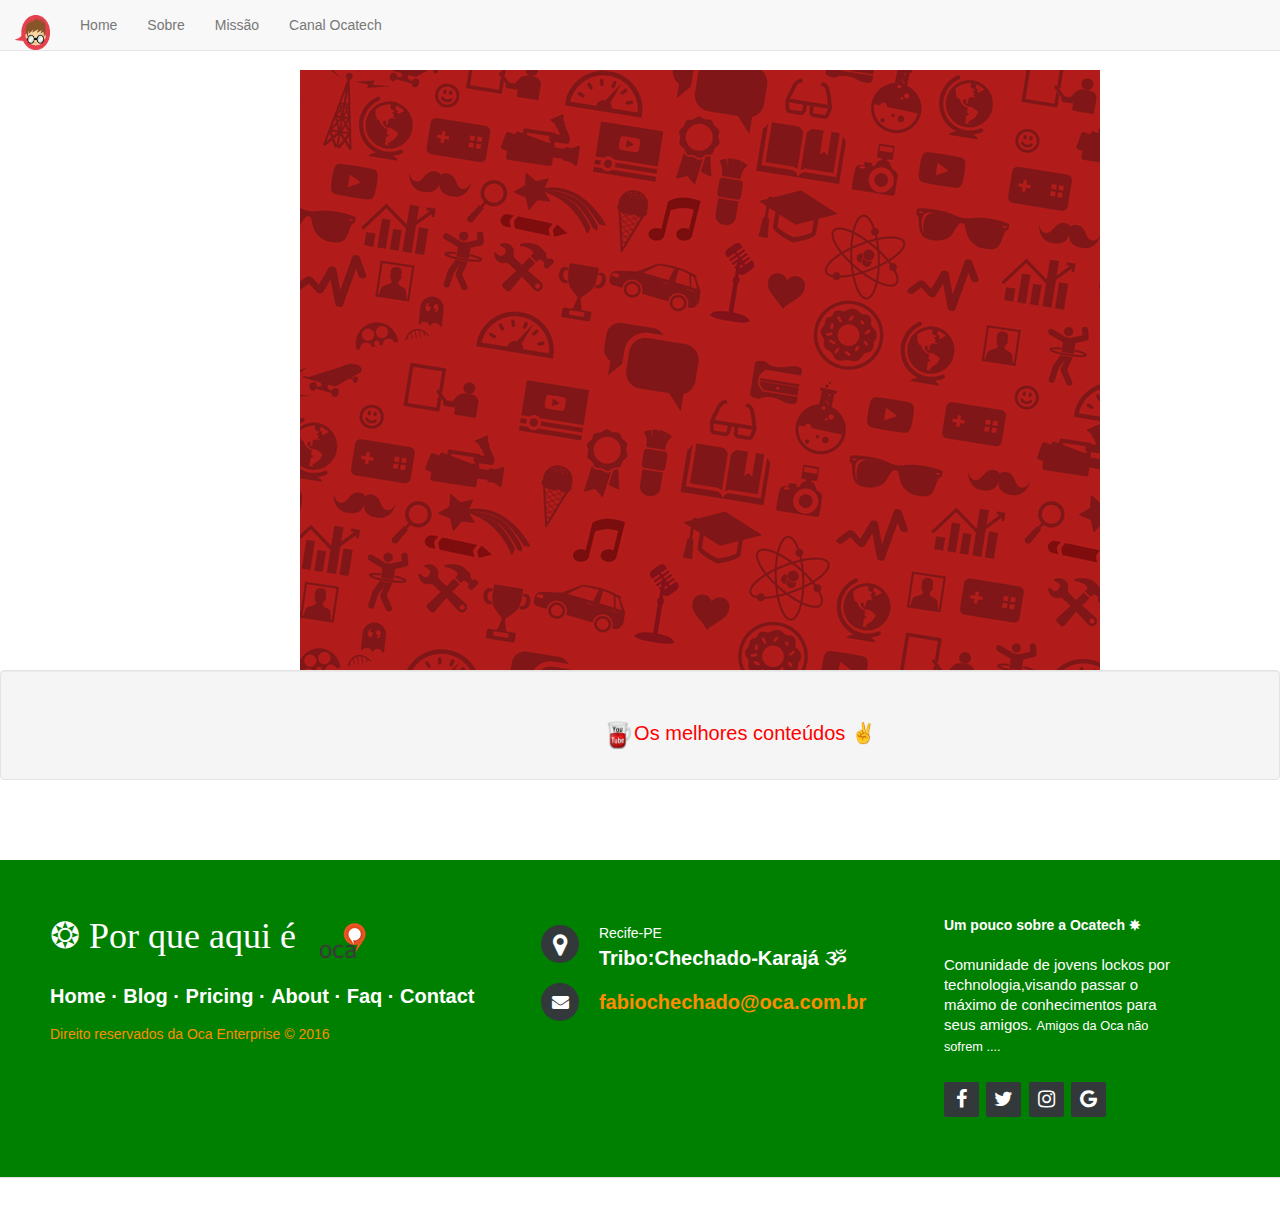
<file: ocatech-v.01.02.00 D1/Canal-Oca.html>
<!DOCTYPE html>
<html lang="pt-br">

<head>
    <link rel="shortcut icon" href="img/oca.png">
    <meta name="keywords" content="footer, contact, form, icons"/>
    <meta charset="utf-8">
    <meta http-equiv="X-UA-Compatible" content="IE=edge">
    <meta name="viewport" content="width=device-width, initial-scale=1">
    <meta name="description" content="">
    <meta name="author" content="">
    <link rel="stylesheet" href="css/footer.css"> <!--Formatação do meu footer.css-->
    <link rel="stylesheet" href="http://maxcdn.bootstrapcdn.com/font-awesome/4.2.0/css/font-awesome.min.css">
    <!--Fonte que permite inserção do icones no footer-->
    <!-- Não utilizado <link href="http://fonts.googleapis.com/css?family=Cookie" rel="stylesheet" type="text/css"> -->

    <title>Canal-Oca</title>

    <!-- Bootstrap Core CSS -->
    <link href="css/bootstrap.min.css" rel="stylesheet">
    <!--Importando meu Footer-->
    <link rel="stylesheet" type="text/css" href="css/footer.css">
    <!-- Custom CSS -->
    <link href="css/blog-home.css" rel="stylesheet">
    <link rel="stylesheet" type="text/css" href="css/canal.css">

    <!-- HTML5 Shim and Respond.js IE8 support of HTML5 elements and media queries -->
    <!-- WARNING: Respond.js doesn't work if you view the page via file:// -->
<!--[if lt IE 9]>
    <script src="https://oss.maxcdn.com/libs/html5shiv/3.7.0/html5shiv.js"></script>
    <script src="https://oss.maxcdn.com/libs/respond.js/1.4.2/respond.min.js"></script>
    <![endif]-->

</head>

<!-- Navigation -->
<div class="container">
    <nav class="navbar navbar-default navbar-fixed-top" role="navigation">

        <!-- Brand and toggle get grouped for better mobile display -->
        <div class="navbar-header">
            <button type="button" class="navbar-toggle" data-toggle="collapse" data-target="#bs-example-navbar-collapse-1">
                <span class="sr-only">Toggle navigation</span>
                <span class="icon-bar"></span>
                <span class="icon-bar"></span>
                <span class="icon-bar"></span>
            </button>
            <a class="navbar-brand" href="#">
                <img  alt="Brand"src="img/logo.png"  width="35px;" height="35px;"></a>
            </div>
            <!-- Collect the nav links, forms, and other content for toggling -->
            <div class="collapse navbar-collapse" id="bs-example-navbar-collapse-1">
                <ul class="nav navbar-nav">
                    <li>
                        <a href="index.html">Home</a>
                    </li>
                    <li>
                        <a href="about.html">Sobre</a>
                    </li>
                    <li>
                        <a href="missao.html">Missão</a>
                    </li>

                    <li>
                        <a href="Canal-Oca.html">Canal Ocatech</a>
                    </li>


                </ul>
            </div>
            <!-- /.navbar-collapse -->
        </div>


        <!-- /.container -->
    </nav>

</div>

<section> <!--Iniciando minha Section-->
  <div id="imagem"> 
      <!--Adicionando meus Videos --> 
      <figure>
        <div class="boxVideo">
         <iframe width="640" height="360" src="https://www.youtube.com/embed/C1uWEbaiJj0?showinfo=0" frameborder="0" allowfullscreen></iframe> 
     </div>

 </figure>

</div>   

</section>

<!--Inicinado minha coluna de informações -->

<div class="well"> <!--Utilizando o tipo da classe Well-->
    <figcaption> <!-- Caption Logo -->
       <p> <img src="img/youtube-canal.png" width="30px" height="30px;">Os melhores conteúdos &#9996;   </p>
   </figcaption>


</div>                       

<!-- jQuery -->
<script src="js/jquery.js"></script>
<script src="js/login.js"></script>

<!-- Bootstrap Core JavaScript -->
<script src="js/bootstrap.min.js"></script>
<footer class="footer-distributed">

    <div class="footer-left">

        <h3>&#10050; Por que aqui é <span><img src="img/oca.png"> </span></h3>

        <p class="footer-links">
            <a href="#">Home</a>
            ·
            <a href="#">Blog</a>
            ·
            <a href="#">Pricing</a>
            ·
            <a href="#">About</a>
            ·
            <a href="#">Faq</a>
            ·
            <a href="#">Contact</a>
        </p>

        <p class="footer-company-name">Direito reservados da Oca Enterprise &copy; 2016</p>
    </div>

    <div class="footer-center">

        <div>
            <i class="fa fa-map-marker"></i>
            <p><span>Recife-PE</span>Tribo:Chechado-Karajá &#2768;</p>
        </div>


        <div>
            <i class="fa fa-envelope"></i>
            <p><a href="mailto:fabiochechado@oca.com.br">fabiochechado@oca.com.br</a></p>
        </div>

    </div>

    <div class="footer-right">

        <p class="footer-company-about">
            <span>Um pouco sobre a Ocatech &#10037;</span>
            Comunidade de jovens lockos por technologia,visando passar o máximo de
            conhecimentos para seus amigos.
            <small>Amigos da Oca não sofrem ....</small>
        </p>

        <div class="footer-icons">

            <a href="#"><i class="fa fa-facebook"></i></a>
            <a href="#"><i class="fa fa-twitter"></i></a>
            <a href="#"><i class="fa fa-instagram"></i></a>
            <a href="#"><i class="fa fa-google"></i></a>
            <!--Aqui podemos importar-->

        </div>

    </div>

</footer>

</body>

</html>
</file>
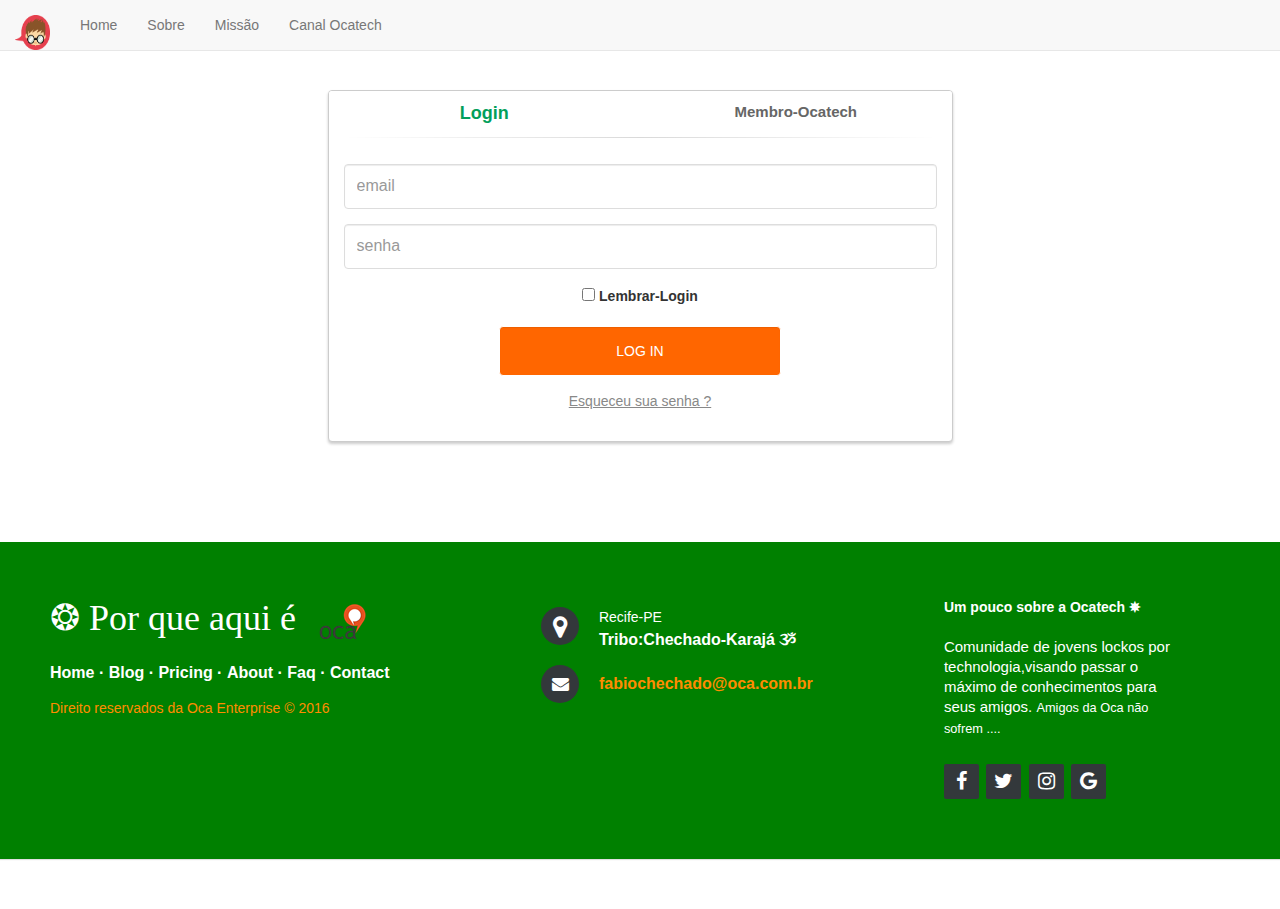
<file: ocatech-v.01.02.00 D1/login.html>
<!DOCTYPE html>
<html lang="pt-br">

<head>
<link rel="shortcut icon" href="img/oca.png">
<meta name="keywords" content="footer, contact, form, icons"/>
<meta charset="utf-8">
<meta http-equiv="X-UA-Compatible" content="IE=edge">
<meta name="viewport" content="width=device-width, initial-scale=1">
<meta name="description" content="">
<meta name="author" content="">
<link rel="stylesheet" href="css/footer.css"> <!--Formatação do meu footer.css-->
<link rel="stylesheet" href="http://maxcdn.bootstrapcdn.com/font-awesome/4.2.0/css/font-awesome.min.css">
<!--Fonte que permite inserção do icones no footer-->
<!-- Não utilizado <link href="http://fonts.googleapis.com/css?family=Cookie" rel="stylesheet" type="text/css"> -->

<title>Login</title>

<!-- Bootstrap Core CSS -->
<link href="css/bootstrap.min.css" rel="stylesheet">
<!--Importando meu Footer-->
<link rel="stylesheet" type="text/css" href="css/footer.css">
<!-- Custom CSS -->
<link href="css/blog-home.css" rel="stylesheet">
<link rel="stylesheet" type="text/css" href="css/login.css">

<!-- HTML5 Shim and Respond.js IE8 support of HTML5 elements and media queries -->
<!-- WARNING: Respond.js doesn't work if you view the page via file:// -->
<!--[if lt IE 9]>
    <script src="https://oss.maxcdn.com/libs/html5shiv/3.7.0/html5shiv.js"></script>
    <script src="https://oss.maxcdn.com/libs/respond.js/1.4.2/respond.min.js"></script>
    <![endif]-->

</head>

<!-- Navigation -->
<div class="container">
<nav class="navbar navbar-default navbar-fixed-top" role="navigation">
    
        <!-- Brand and toggle get grouped for better mobile display -->
        <div class="navbar-header">
            <button type="button" class="navbar-toggle" data-toggle="collapse" data-target="#bs-example-navbar-collapse-1">
                <span class="sr-only">Toggle navigation</span>
                <span class="icon-bar"></span>
                <span class="icon-bar"></span>
                <span class="icon-bar"></span>
            </button>
            <a class="navbar-brand" href="#">
                <img  alt="Brand"src="img/logo.png"  width="35px;" height="35px;"></a>
            </div>
            <!-- Collect the nav links, forms, and other content for toggling -->
            <div class="collapse navbar-collapse" id="bs-example-navbar-collapse-1">
                <ul class="nav navbar-nav">
                    <li>
                        <a href="index.html">Home</a>
                    </li>
                    <li>
                        <a href="about.html">Sobre</a>
                    </li>
                    <li>
                        <a href="missao.html">Missão</a>
                    </li>

                    <li>
                        <a href="Canal-Oca.html">Canal Ocatech</a>
                    </li>


                </ul>
            </div>
            <!-- /.navbar-collapse -->
        </div>


        <!-- /.container -->
      </nav>


        </div>

    </div>
   


<div class="container-login">
        <div class="row">
            <div class="col-md-6 col-md-offset-3">
                <div class="panel panel-login">
                    <div class="panel-heading">
                        <div class="row">
                            <div class="col-xs-6">
                                <a href="#" class="active" id="login-form-link">Login</a>
                            </div>
                            <div class="col-xs-6">
                                <a href="#" id="register-form-link">Membro-Ocatech</a>
                            </div>
                        </div>
                        <hr>
                    </div>
                    <div class="panel-body">
                        <div class="row">
                            <div class="col-lg-12">
                                <form id="login-form" action=" link do  local de cadastro" method="post" role="form" style="display: block;">
                                    <div class="form-group">
                                        <input type="text" name="username" id="username" tabindex="1" class="form-control" placeholder="email" value="">
                                    </div>
                                    <div class="form-group">
                                        <input type="password" name="password" id="password" tabindex="2" class="form-control" placeholder="senha">
                                    </div>
                                    <div class="form-group text-center">
                                        <input type="checkbox" tabindex="3" class="" name="remember" id="remember">
                                        <label for="remember">Lembrar-Login</label>
                                    </div>
                                    <div class="form-group">
                                        <div class="row">
                                            <div class="col-sm-6 col-sm-offset-3">
                                                <input type="submit" name="login-submit" id="login-submit" tabindex="4" class="form-control btn btn-login" value="Log In">
                                            </div>
                                        </div>
                                    </div>
                                    <div class="form-group">
                                        <div class="row">
                                            <div class="col-lg-12">
                                                <div class="text-center">
                                                    <a href="file:///C:/Users/Hockiman/Desktop/ocatech-v.01.01.00%20D2/login.html" tabindex="5" class="forgot-password">Esqueceu sua senha ?</a>
                                                </div>
                                            </div>
                                        </div>
                                    </div>
                                </form>
                                <form id="register-form" action="link de acesso cadastro" method="post" role="form" style="display: none;">
                                    <div class="form-group">
                                        <input type="text" name="username" id="username" tabindex="1" class="form-control" placeholder="Nome" value="">
                                    </div>
                                    <div class="form-group">
                                        <input type="email" name="email" id="email" tabindex="1" class="form-control" placeholder="Email" value="">
                                    </div>
                                    <div class="form-group">
                                        <input type="password" name="password" id="password" tabindex="2" class="form-control" placeholder="Senha">
                                    </div>
                                    <div class="form-group">
                                        <input type="password" name="confirm-password" id="confirm-password" tabindex="2" class="form-control" placeholder="Confirmar senha">
                                    </div>
                                    <div class="form-group">
                                        <div class="row">
                                            <div class="col-sm-6 col-sm-offset-3">
                                                <input type="submit" name="register-submit" id="register-submit" tabindex="4" class="form-control btn btn-register" value="Cadastrar">
                                            </div>
                                        </div>
                                    </div>
                                </form>
                            </div>
                        </div>
                    </div>
                </div>
            </div>
        </div>
    </div>

<!-- jQuery -->
<script src="js/jquery.js"></script>
<script src="js/login.js"></script>

<!-- Bootstrap Core JavaScript -->
<script src="js/bootstrap.min.js"></script>
<footer class="footer-distributed">

            <div class="footer-left">

                <h3>&#10050; Por que aqui é <span><img src="img/oca.png"> </span></h3>

                <p class="footer-links">
                    <a href="#">Home</a>
                    ·
                    <a href="#">Blog</a>
                    ·
                    <a href="#">Pricing</a>
                    ·
                    <a href="#">About</a>
                    ·
                    <a href="#">Faq</a>
                    ·
                    <a href="#">Contact</a>
                </p>

                <p class="footer-company-name">Direito reservados da Oca Enterprise &copy; 2016</p>
            </div>

            <div class="footer-center">

                <div>
                    <i class="fa fa-map-marker"></i>
                    <p><span>Recife-PE</span>Tribo:Chechado-Karajá &#2768;</p>
                </div>


                <div>
                    <i class="fa fa-envelope"></i>
                    <p><a href="mailto:fabiochechado@oca.com.br">fabiochechado@oca.com.br</a></p>
                </div>

            </div>

            <div class="footer-right">

                <p class="footer-company-about">
                    <span>Um pouco sobre a Ocatech &#10037;</span>
                    Comunidade de jovens lockos por technologia,visando passar o máximo de
                    conhecimentos para seus amigos.
                    <small>Amigos da Oca não sofrem ....</small>
                </p>

                <div class="footer-icons">

                    <a href="#"><i class="fa fa-facebook"></i></a>
                    <a href="#"><i class="fa fa-twitter"></i></a>
                    <a href="#"><i class="fa fa-instagram"></i></a>
                    <a href="#"><i class="fa fa-google"></i></a>
                    <!--Aqui podemos importar-->

                </div>

            </div>

        </footer>

</body>

</html>
</file>
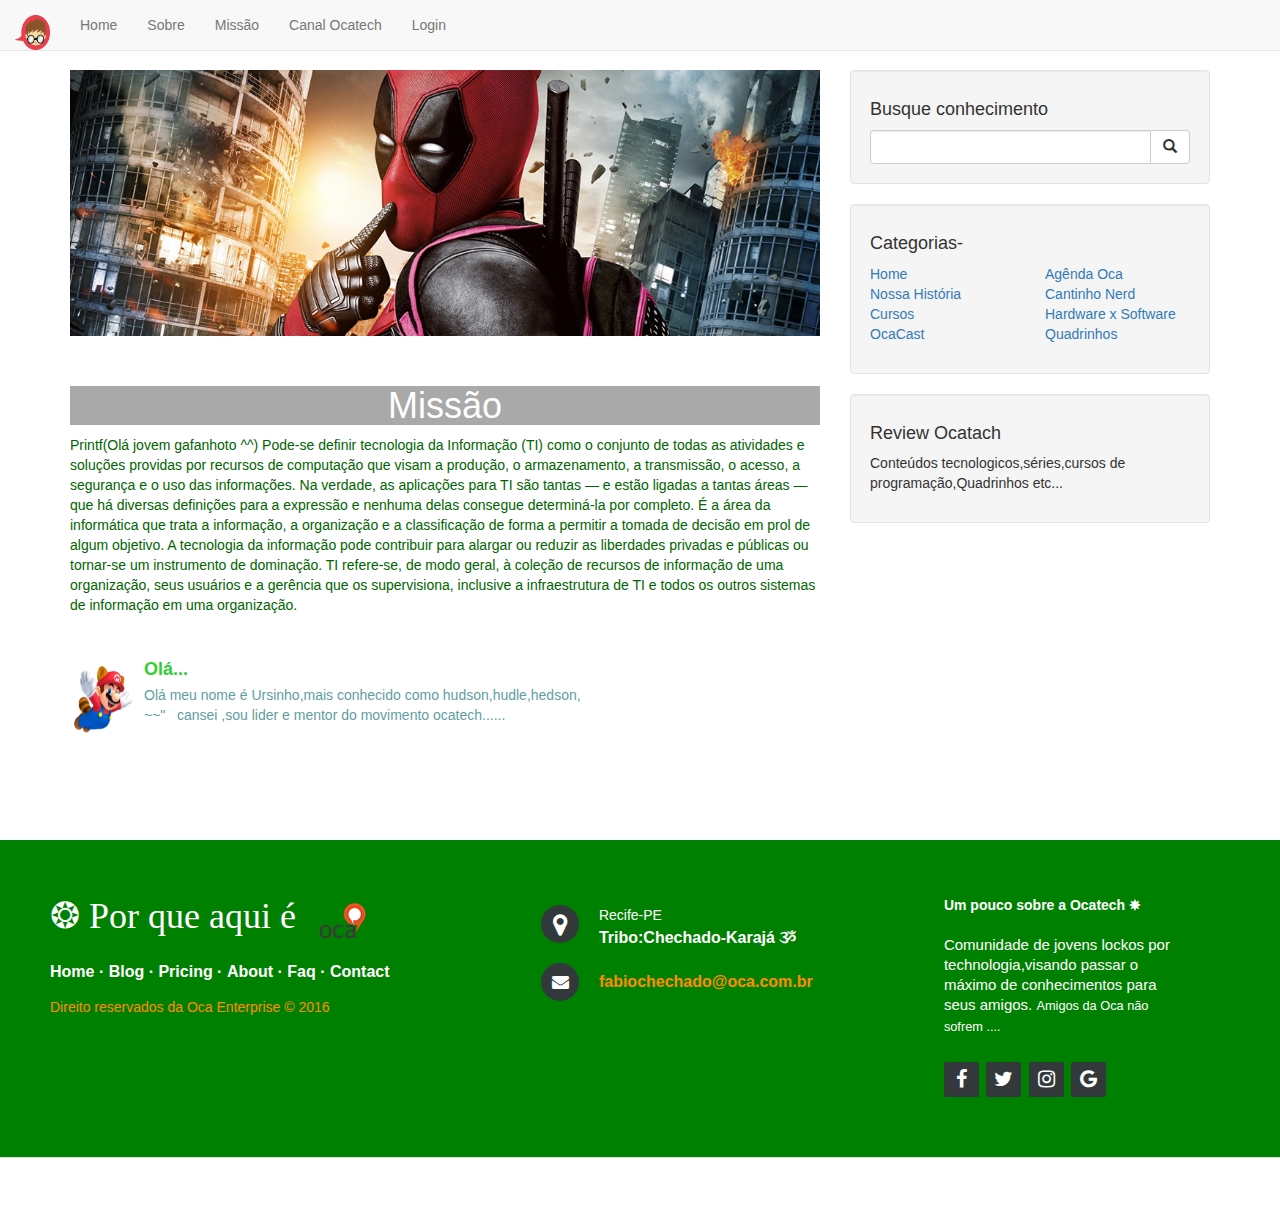
<file: ocatech-v.01.02.00 D1/missao.html>
<!DOCTYPE html>
<html lang="pt-br">

<head>
    <link rel="shortcut icon" href="img/oca.png">
    <meta name="keywords" content="footer, contact, form, icons"/>
    <meta charset="utf-8">
    <meta http-equiv="X-UA-Compatible" content="IE=edge">
    <meta name="viewport" content="width=device-width, initial-scale=1">
    <meta name="description" content="">
    <meta name="author" content="">
    <link rel="stylesheet" href="css/footer.css"> <!--Formatação do meu footer.css-->
    <link rel="stylesheet" type="text/css" href="css/missao.css"> <!--Formatação  missão-->
    <link rel="stylesheet" href="http://maxcdn.bootstrapcdn.com/font-awesome/4.2.0/css/font-awesome.min.css">
    <!--Fonte que permite inserção do icones no footer-->
    <!-- Não utilizado <link href="http://fonts.googleapis.com/css?family=Cookie" rel="stylesheet" type="text/css"> -->

    <title>Missão</title>

    <!-- Bootstrap Core CSS -->
    <link href="css/bootstrap.min.css" rel="stylesheet">
    <!--Importando meu Footer-->
    <link rel="stylesheet" type="text/css" href="css/footer.css">
    <!-- Custom CSS -->
    <link href="css/blog-home.css" rel="stylesheet">

    <!-- HTML5 Shim and Respond.js IE8 support of HTML5 elements and media queries -->
    <!-- WARNING: Respond.js doesn't work if you view the page via file:// -->
    <!--[if lt IE 9]>
        <script src="https://oss.maxcdn.com/libs/html5shiv/3.7.0/html5shiv.js"></script>
        <script src="https://oss.maxcdn.com/libs/respond.js/1.4.2/respond.min.js"></script>
        <![endif]-->

    </head>

    <!-- Navigation -->
    <div class="container">
        <nav class="navbar navbar-default navbar-fixed-top" role="navigation">

            <!-- Brand and toggle get grouped for better mobile display -->
            <div class="navbar-header">
                <button type="button" class="navbar-toggle" data-toggle="collapse" data-target="#bs-example-navbar-collapse-1">
                    <span class="sr-only">Toggle navigation</span>
                    <span class="icon-bar"></span>
                    <span class="icon-bar"></span>
                    <span class="icon-bar"></span>
                </button>
                <a class="navbar-brand" href="#">
                    <img  alt="Brand"src="img/logo.png"  width="35px;" height="35px;"></a>
                </div>
                <!-- Collect the nav links, forms, and other content for toggling -->
                <div class="collapse navbar-collapse" id="bs-example-navbar-collapse-1">
                    <ul class="nav navbar-nav">
                        <li>
                            <a href="index.html">Home</a>
                        </li>
                        <li>
                            <a href="about.html">Sobre</a>
                        </li>
                        <li>
                            <a href="missao.html">Missão</a>
                        </li>

                        <li>
                            <a href="Canal-Oca.html">Canal Ocatech</a>
                        </li>

                        <li>
                            <a href="login.html">Login</a>
                            
                        </li>
                    </ul>
                </div>
                <!-- /.navbar-collapse -->
            </div>
            <!-- /.container -->
        </nav>

        <!--  Criando a separação entre minha paginação-Container-->
        <div class="container">

            <div class="row">
            <div class="col-md-8"> <!-- Para alinhar a imagem e não atrapalhar
               a inserção da imagem adicionei a class col-md-8(8Colunas)-->

               <div class="banner">
                <div class="row">
                    <div class=" col-md-12 text-center">
                        <img class="img-responsive" src="img/logo_historia.jpg" alt="Imagem"/>
                    </div>              
                </div>

                <div id="historia">
                 <h1>Missão</h1>      

                 <p class="missao">Printf(Olá jovem gafanhoto ^^) Pode-se definir tecnologia da Informação (TI) como o conjunto de todas as atividades e soluções providas por recursos de computação que visam a produção, o armazenamento, a transmissão, o acesso, a segurança e o uso das informações. Na verdade, as aplicações para TI são tantas — e estão ligadas a tantas áreas — que há diversas definições para a expressão e nenhuma delas consegue determiná-la por completo. É a área da informática que trata a informação, a organização e a classificação de forma a permitir a tomada de decisão em prol de algum objetivo. A tecnologia da informação pode contribuir para alargar ou reduzir as liberdades privadas e públicas ou tornar-se um instrumento de dominação. TI refere-se, de modo geral, à coleção de recursos de informação de uma organização, seus usuários e a gerência que os supervisiona, inclusive a infraestrutura de TI e todos os outros sistemas de informação em uma organização. </p> <br>
             </div>
             <!--Sobre itegrantes -->
              <!--Primiro integrante adriano-->
             <div class="media">
              <div class="media-left media-middle">      
              <img class="media-object" src="img/mario-bros.jpg"  height="80px;" width="64px;" alt="Mario-Bros">
              
          </div>
          <div class="media-body">
            <h4 class="media-heading"><strong>Olá...</strong></h4>
             <span class="sobre_adriano"> 
              <p> Olá meu nome  é Ursinho,mais conhecido como hudson,hudle,hedson,<br>
               ~~" &nbsp; cansei ,sou  lider e mentor do movimento  ocatech......

              </p>

             </span>
        </div>
        <br>
          <!--Segundo Itegrante-->
    </div>
</div>


<!--Não sei se uttilizo isto aqui -->
<!-- Pager 
<ul class="pager">
    <li class="previous">
        <a href="#">&larr; Voltar</a>
    </li>
    <li class="next">
        <a href="#">Prosseguir &rarr;</a>
    </li>
</ul>
   -->
</div>

<!-- Blog Sidebar Widgets Column -->
<div class="col-md-4">

    <!-- Blog Search Well -->
    <div class="well">
        <h4>Busque conhecimento</h4>
        <div class="input-group">
            <input type="text" class="form-control">
            <span class="input-group-btn">
                <button class="btn btn-default" type="button">
                    <span class="glyphicon glyphicon-search"></span>
                </button>
            </span>
        </div>
        <!-- /.input-group -->
    </div>
                <!-- Criando duas colunas uma ao lado  da outra 
                onde cada uma tem o tamnanho 6 para linha x colunas --> 
                
                <div class="well"> <!--Utilizando o tipo da classe Well-->
                    <h4>Categorias-</h4>
                    <div class="row">
                        <div class="col-lg-6">
                            <ul class="list-unstyled">  <!--Criando uma lista desordenada-->
                                <li><a href="#">Home</a>
                                </li>
                                <li><a href="#">Nossa História</a>
                                </li>
                                <li><a href="#">Cursos</a>
                                </li>
                                <li><a href="#">OcaCast</a>
                                </li> 
                                
                            </ul>
                        </div>
                        <!-- Criando duas colunas uma ao lado  da outra 
                        onde cada uma tem o tamnanho 6 para linha x colunas --> 

                        <div class="col-lg-6">
                            <ul class="list-unstyled"><!--Criando uma lista desordenada-->
                                <li><a href="#">Agênda Oca</a>
                                </li>
                                <li><a href="#">Cantinho Nerd</a>
                                </li>
                                <li><a href="#">Hardware x Software</a>
                                </li>
                                <li><a href="#">Quadrinhos</a></li>
                            </ul>
                        </div>
                        <!-- /.col-lg-6 -->
                    </div>
                    <!-- /.row -->
                </div>

                <!-- Utizando a class Well da metodologia Bem(BootStrap) criando uma divisória -->
                <div class="well">
                    <h4>Review Ocatach</h4>
                    <p>Conteúdos tecnologicos,séries,cursos de programação,Quadrinhos etc...</p>
                </div>

            </div>

        </div>
        
    </div> <!-- /.container -->

    <!-- jQuery -->
    <script src="js/jquery.js"></script>

    <!-- Bootstrap Core JavaScript -->
    <script src="js/bootstrap.min.js"></script>
    <footer class="footer-distributed">

        <div class="footer-left">

            <h3>&#10050; Por que aqui é <span><img src="img/oca.png"> </span></h3>

            <p class="footer-links">
                <a href="#">Home</a>
                ·
                <a href="#">Blog</a>
                ·
                <a href="#">Pricing</a>
                ·
                <a href="#">About</a>
                ·
                <a href="#">Faq</a>
                ·
                <a href="#">Contact</a>
            </p>

            <p class="footer-company-name">Direito reservados da Oca Enterprise &copy; 2016</p>
        </div>

        <div class="footer-center">

            <div>
                <i class="fa fa-map-marker"></i>
                <p><span>Recife-PE</span>Tribo:Chechado-Karajá &#2768;</p>
            </div>


            <div>
                <i class="fa fa-envelope"></i>
                <p><a href="mailto:fabiochechado@oca.com.br">fabiochechado@oca.com.br</a></p>
            </div>

        </div>

        <div class="footer-right">

            <p class="footer-company-about">
                <span>Um pouco sobre a Ocatech &#10037;</span>
                Comunidade de jovens lockos por technologia,visando passar o máximo de
                conhecimentos para seus amigos.
                <small>Amigos da Oca não sofrem ....</small>
            </p>

            <div class="footer-icons">

                <a href="#"><i class="fa fa-facebook"></i></a>
                <a href="#"><i class="fa fa-twitter"></i></a>
                <a href="#"><i class="fa fa-instagram"></i></a>
                <a href="#"><i class="fa fa-google"></i></a>
                <!--Aqui podemos importar-->

            </div>

        </div>

    </footer>

</body>

</html>
</file>
<file: ocatech-v.01.01.00 D2/css/footer.css>
.footer-distributed{
    background-color:#008000;
	box-shadow: 0 1px 1px 0 rgba(0, 0, 0, 0.12);
	box-sizing: border-box;
	width: 100%;
	text-align: left;
	font: bold 16px sans-serif;

	padding: 55px 50px;
	margin-top: 80px;
}

.footer-distributed .footer-left,
.footer-distributed .footer-center,
.footer-distributed .footer-right{
	display: inline-block;
	vertical-align: top;
}

/* Footer left */

.footer-distributed .footer-left{
	width: 40%;
}

/* The company logo */

.footer-distributed h3{
	color:  #ffffff;
	font: normal 36px 'Cookie', cursive;
	margin: 0;
}

.footer-distributed h3 span{
	color:  #5383d3;
}

/* Footer links */

.footer-distributed .footer-links{
	color:  #ffffff;
	margin: 20px 0 12px;
	padding: 0;
}

.footer-distributed .footer-links a{
	display:inline-block;
	line-height: 1.8;
	text-decoration: none;
	color:  inherit;
}

.footer-distributed .footer-company-name{
	color:#FF8C00;
	font-size: 14px;
	font-weight: normal;
	margin: 0;
}

/* Footer Center */

.footer-distributed .footer-center{
	width: 35%;
}

.footer-distributed .footer-center i{
	background-color:  #33383b;
	color: #ffffff;
	font-size: 25px;
	width: 38px;
	height: 38px;
	border-radius: 50%;
	text-align: center;
	line-height: 42px;
	margin: 10px 15px;
	vertical-align: middle;
}

.footer-distributed .footer-center i.fa-envelope{
	font-size: 17px;
	line-height: 38px;
}

.footer-distributed .footer-center p{
	display: inline-block;
	color: #ffffff;
	vertical-align: middle;
	margin:0;
}

.footer-distributed .footer-center p span{
	display:block;
	font-weight: normal;
	font-size:14px;
	line-height:2;
}

.footer-distributed .footer-center p a{
	color:#FF8C00	;
	text-decoration: none;;
}


/* Footer Right */

.footer-distributed .footer-right{
	width: 20%;
}

.footer-distributed .footer-company-about{
	line-height: 20px;
	color:  #FFFFFF;
	font-size: 15px;
	font-weight: normal;
	margin: 0;
}

.footer-distributed .footer-company-about span{
	display: block;
	color:  #FFFFFF;
	font-size: 14px;
	font-weight: bold;
	margin-bottom: 20px;
}

.footer-distributed .footer-icons{
	margin-top: 25px;
}

.footer-distributed .footer-icons a{
	display: inline-block;
	width: 35px;
	height: 35px;
	cursor: pointer;
	background-color:  #33383b;
	border-radius: 2px;

	font-size: 20px;
	color: #ffffff;
	text-align: center;
	line-height: 35px;

	margin-right: 3px;
	margin-bottom: 5px;
}

/* If you don't want the footer to be responsive, remove these media queries */

@media (max-width: 880px) {

	.footer-distributed{
		font: bold 14px sans-serif;
	}

	.footer-distributed .footer-left,
	.footer-distributed .footer-center,
	.footer-distributed .footer-right{
		display: block;
		width: 100%;
		margin-bottom: 40px;
		text-align: center;
	}

	.footer-distributed .footer-center i{
		margin-left: 0;
	}

}
</file>
<file: ocatech-v.01.02.00 D1/css/footer.css>
.footer-distributed{
    background-color:#008000;
	box-shadow: 0 1px 1px 0 rgba(0, 0, 0, 0.12);
	box-sizing: border-box;
	width: 100%;
	text-align: left;
	font: bold 16px sans-serif;

	padding: 55px 50px;
	margin-top: 80px;
}

.footer-distributed .footer-left,
.footer-distributed .footer-center,
.footer-distributed .footer-right{
	display: inline-block;
	vertical-align: top;
}

/* Footer left */

.footer-distributed .footer-left{
	width: 40%;
}

/* The company logo */

.footer-distributed h3{
	color:  #ffffff;
	font: normal 36px 'Cookie', cursive;
	margin: 0;
}

.footer-distributed h3 span{
	color:  #5383d3;
}

/* Footer links */

.footer-distributed .footer-links{
	color:  #ffffff;
	margin: 20px 0 12px;
	padding: 0;
}

.footer-distributed .footer-links a{
	display:inline-block;
	line-height: 1.8;
	text-decoration: none;
	color:  inherit;
}

.footer-distributed .footer-company-name{
	color:#FF8C00;
	font-size: 14px;
	font-weight: normal;
	margin: 0;
}

/* Footer Center */

.footer-distributed .footer-center{
	width: 35%;
}

.footer-distributed .footer-center i{
	background-color:  #33383b;
	color: #ffffff;
	font-size: 25px;
	width: 38px;
	height: 38px;
	border-radius: 50%;
	text-align: center;
	line-height: 42px;
	margin: 10px 15px;
	vertical-align: middle;
}

.footer-distributed .footer-center i.fa-envelope{
	font-size: 17px;
	line-height: 38px;
}

.footer-distributed .footer-center p{
	display: inline-block;
	color: #ffffff;
	vertical-align: middle;
	margin:0;
}

.footer-distributed .footer-center p span{
	display:block;
	font-weight: normal;
	font-size:14px;
	line-height:2;
}

.footer-distributed .footer-center p a{
	color:#FF8C00	;
	text-decoration: none;;
}


/* Footer Right */

.footer-distributed .footer-right{
	width: 20%;
}

.footer-distributed .footer-company-about{
	line-height: 20px;
	color:  #FFFFFF;
	font-size: 15px;
	font-weight: normal;
	margin: 0;
}

.footer-distributed .footer-company-about span{
	display: block;
	color:  #FFFFFF;
	font-size: 14px;
	font-weight: bold;
	margin-bottom: 20px;
}

.footer-distributed .footer-icons{
	margin-top: 25px;
}

.footer-distributed .footer-icons a{
	display: inline-block;
	width: 35px;
	height: 35px;
	cursor: pointer;
	background-color:  #33383b;
	border-radius: 2px;

	font-size: 20px;
	color: #ffffff;
	text-align: center;
	line-height: 35px;

	margin-right: 3px;
	margin-bottom: 5px;
}

/* If you don't want the footer to be responsive, remove these media queries */

@media (max-width: 880px) {

	.footer-distributed{
		font: bold 14px sans-serif;
	}

	.footer-distributed .footer-left,
	.footer-distributed .footer-center,
	.footer-distributed .footer-right{
		display: block;
		width: 100%;
		margin-bottom: 40px;
		text-align: center;
	}

	.footer-distributed .footer-center i{
		margin-left: 0;
	}

}
</file>
<file: ocatech-v.01.01.00 D2/css/login.css>
body {
    padding-top: 90px;
}
.panel-login {
	border-color: #ccc;
	-webkit-box-shadow: 0px 2px 3px 0px rgba(0,0,0,0.2);
	-moz-box-shadow: 0px 2px 3px 0px rgba(0,0,0,0.2);
	box-shadow: 0px 2px 3px 0px rgba(0,0,0,0.2);
}
.panel-login>.panel-heading {
	color: #00415d;
	background-color: #fff;
	border-color: #fff;
	text-align:center;
}
.panel-login>.panel-heading a{
	text-decoration: none;
	color: #666;
	font-weight: bold;
	font-size: 15px;
	-webkit-transition: all 0.1s linear;
	-moz-transition: all 0.1s linear;
	transition: all 0.1s linear;
}
.panel-login>.panel-heading a.active{
	color: #029f5b;
	font-size: 18px;
}
.panel-login>.panel-heading hr{
	margin-top: 10px;
	margin-bottom: 0px;
	clear: both;
	border: 0;
	height: 1px;
	background-image: -webkit-linear-gradient(left,rgba(0, 0, 0, 0),rgba(0, 0, 0, 0.15),rgba(0, 0, 0, 0));
	background-image: -moz-linear-gradient(left,rgba(0,0,0,0),rgba(0,0,0,0.15),rgba(0,0,0,0));
	background-image: -ms-linear-gradient(left,rgba(0,0,0,0),rgba(0,0,0,0.15),rgba(0,0,0,0));
	background-image: -o-linear-gradient(left,rgba(0,0,0,0),rgba(0,0,0,0.15),rgba(0,0,0,0));
}
.panel-login input[type="text"],.panel-login input[type="email"],.panel-login input[type="password"] {
	height: 45px;
	border: 1px solid #ddd;
	font-size: 16px;
	-webkit-transition: all 0.1s linear;
	-moz-transition: all 0.1s linear;
	transition: all 0.1s linear;
}
.panel-login input:hover,
.panel-login input:focus {
	outline:none;
	-webkit-box-shadow: none;
	-moz-box-shadow: none;
	box-shadow: none;
	border-color: #ccc;
}
.btn-login {
	background-color: #FF6600;
	outline: none;
	color: #fff;
	font-size: 14px;
	height: auto;
	font-weight: normal;
	padding: 14px 0;
	text-transform: uppercase;
	border-color: #fff;
}
.btn-login:hover,
.btn-login:focus {
	color: #fff;
	background-color:#008000;
	border-color:#008000;
}
.forgot-password {
	text-decoration: underline;
	color: #888;
}
.forgot-password:hover,
.forgot-password:focus {
	text-decoration: underline;
	color: #666;
}

.btn-register {
	background-color: #1CB94E;
	outline: none;
	color: #fff;
	font-size: 14px;
	height: auto;
	font-weight: normal;
	padding: 14px 0;
	text-transform: uppercase;
	border-color: #1CB94A;
}
.btn-register:hover,
.btn-register:focus {
	color: #fff;
	background-color: #1CA347;
	border-color: #1CA347;
}
</file>
<file: ocatech-v.01.01.00 D3/css/footer.css>
.footer-distributed{
    background-color:#008000;
	box-shadow: 0 1px 1px 0 rgba(0, 0, 0, 0.12);
	box-sizing: border-box;
	width: 100%;
	text-align: left;
	font: bold 16px sans-serif;

	padding: 55px 50px;
	margin-top: 80px;
}

.footer-distributed .footer-left,
.footer-distributed .footer-center,
.footer-distributed .footer-right{
	display: inline-block;
	vertical-align: top;
}

/* Footer left */

.footer-distributed .footer-left{
	width: 40%;
}

/* The company logo */

.footer-distributed h3{
	color:  #ffffff;
	font: normal 36px 'Cookie', cursive;
	margin: 0;
}

.footer-distributed h3 span{
	color:  #5383d3;
}

/* Footer links */

.footer-distributed .footer-links{
	color:  #ffffff;
	margin: 20px 0 12px;
	padding: 0;
}

.footer-distributed .footer-links a{
	display:inline-block;
	line-height: 1.8;
	text-decoration: none;
	color:  inherit;
}

.footer-distributed .footer-company-name{
	color:#FF8C00;
	font-size: 14px;
	font-weight: normal;
	margin: 0;
}

/* Footer Center */

.footer-distributed .footer-center{
	width: 35%;
}

.footer-distributed .footer-center i{
	background-color:  #33383b;
	color: #ffffff;
	font-size: 25px;
	width: 38px;
	height: 38px;
	border-radius: 50%;
	text-align: center;
	line-height: 42px;
	margin: 10px 15px;
	vertical-align: middle;
}

.footer-distributed .footer-center i.fa-envelope{
	font-size: 17px;
	line-height: 38px;
}

.footer-distributed .footer-center p{
	display: inline-block;
	color: #ffffff;
	vertical-align: middle;
	margin:0;
}

.footer-distributed .footer-center p span{
	display:block;
	font-weight: normal;
	font-size:14px;
	line-height:2;
}

.footer-distributed .footer-center p a{
	color:#FF8C00	;
	text-decoration: none;;
}


/* Footer Right */

.footer-distributed .footer-right{
	width: 20%;
}

.footer-distributed .footer-company-about{
	line-height: 20px;
	color:  #FFFFFF;
	font-size: 15px;
	font-weight: normal;
	margin: 0;
}

.footer-distributed .footer-company-about span{
	display: block;
	color:  #FFFFFF;
	font-size: 14px;
	font-weight: bold;
	margin-bottom: 20px;
}

.footer-distributed .footer-icons{
	margin-top: 25px;
}

.footer-distributed .footer-icons a{
	display: inline-block;
	width: 35px;
	height: 35px;
	cursor: pointer;
	background-color:  #33383b;
	border-radius: 2px;

	font-size: 20px;
	color: #ffffff;
	text-align: center;
	line-height: 35px;

	margin-right: 3px;
	margin-bottom: 5px;
}

/* If you don't want the footer to be responsive, remove these media queries */

@media (max-width: 880px) {

	.footer-distributed{
		font: bold 14px sans-serif;
	}

	.footer-distributed .footer-left,
	.footer-distributed .footer-center,
	.footer-distributed .footer-right{
		display: block;
		width: 100%;
		margin-bottom: 40px;
		text-align: center;
	}

	.footer-distributed .footer-center i{
		margin-left: 0;
	}

}
</file>
<file: ocatech-v.01.01.00 D3/css/canal.css>
#imagem{
background-image: url('../img/canal.png');
width: 800px; /* Largura da minha imagem*/
height: 600px; /*altura */
background-position: absolute; /*Posição */
margin-left:300px;                     


}

p{
	text-overflow: clip;
	font-size: 20px;
	margin-left: 200px;
    margin-top: 30px;
     color: #FF0000;	
}


figure { width: 90%; min-width: 17.5em; margin:0 auto;}
figcaption { font: 120% sans-serif; text-align: center;}
.boxVideo {
    position: relative;
    padding-bottom: 56.25%; 
    padding-top: 25px;
    height: 0;
    margin:0 auto;
}
.boxVideo iframe {
    position: absolute;
    width: 100%;
    height: 100%;
    margin-top: 80px;

}
</file>
<file: ocatech-v.01.01.00 D3/css/login.css>
body {
    padding-top: 90px;
}
.panel-login {
	border-color: #ccc;
	-webkit-box-shadow: 0px 2px 3px 0px rgba(0,0,0,0.2);
	-moz-box-shadow: 0px 2px 3px 0px rgba(0,0,0,0.2);
	box-shadow: 0px 2px 3px 0px rgba(0,0,0,0.2);
}
.panel-login>.panel-heading {
	color: #00415d;
	background-color: #fff;
	border-color: #fff;
	text-align:center;
}
.panel-login>.panel-heading a{
	text-decoration: none;
	color: #666;
	font-weight: bold;
	font-size: 15px;
	-webkit-transition: all 0.1s linear;
	-moz-transition: all 0.1s linear;
	transition: all 0.1s linear;
}
.panel-login>.panel-heading a.active{
	color: #029f5b;
	font-size: 18px;
}
.panel-login>.panel-heading hr{
	margin-top: 10px;
	margin-bottom: 0px;
	clear: both;
	border: 0;
	height: 1px;
	background-image: -webkit-linear-gradient(left,rgba(0, 0, 0, 0),rgba(0, 0, 0, 0.15),rgba(0, 0, 0, 0));
	background-image: -moz-linear-gradient(left,rgba(0,0,0,0),rgba(0,0,0,0.15),rgba(0,0,0,0));
	background-image: -ms-linear-gradient(left,rgba(0,0,0,0),rgba(0,0,0,0.15),rgba(0,0,0,0));
	background-image: -o-linear-gradient(left,rgba(0,0,0,0),rgba(0,0,0,0.15),rgba(0,0,0,0));
}
.panel-login input[type="text"],.panel-login input[type="email"],.panel-login input[type="password"] {
	height: 45px;
	border: 1px solid #ddd;
	font-size: 16px;
	-webkit-transition: all 0.1s linear;
	-moz-transition: all 0.1s linear;
	transition: all 0.1s linear;
}
.panel-login input:hover,
.panel-login input:focus {
	outline:none;
	-webkit-box-shadow: none;
	-moz-box-shadow: none;
	box-shadow: none;
	border-color: #ccc;
}
.btn-login {
	background-color: #FF6600;
	outline: none;
	color: #fff;
	font-size: 14px;
	height: auto;
	font-weight: normal;
	padding: 14px 0;
	text-transform: uppercase;
	border-color: #fff;
}
.btn-login:hover,
.btn-login:focus {
	color: #fff;
	background-color:#008000;
	border-color:#008000;
}
.forgot-password {
	text-decoration: underline;
	color: #888;
}
.forgot-password:hover,
.forgot-password:focus {
	text-decoration: underline;
	color: #666;
}

.btn-register {
	background-color: #1CB94E;
	outline: none;
	color: #fff;
	font-size: 14px;
	height: auto;
	font-weight: normal;
	padding: 14px 0;
	text-transform: uppercase;
	border-color: #1CB94A;
}
.btn-register:hover,
.btn-register:focus {
	color: #fff;
	background-color: #1CA347;
	border-color: #1CA347;
}
</file>
<file: ocatech-v.01.01.00 D4/css/footer.css>
.footer-distributed{
    background-color:#008000;
	box-shadow: 0 1px 1px 0 rgba(0, 0, 0, 0.12);
	box-sizing: border-box;
	width: 100%;
	text-align: left;
	font: bold 16px sans-serif;

	padding: 55px 50px;
	margin-top: 80px;
}

.footer-distributed .footer-left,
.footer-distributed .footer-center,
.footer-distributed .footer-right{
	display: inline-block;
	vertical-align: top;
}

/* Footer left */

.footer-distributed .footer-left{
	width: 40%;
}

/* The company logo */

.footer-distributed h3{
	color:  #ffffff;
	font: normal 36px 'Cookie', cursive;
	margin: 0;
}

.footer-distributed h3 span{
	color:  #5383d3;
}

/* Footer links */

.footer-distributed .footer-links{
	color:  #ffffff;
	margin: 20px 0 12px;
	padding: 0;
}

.footer-distributed .footer-links a{
	display:inline-block;
	line-height: 1.8;
	text-decoration: none;
	color:  inherit;
}

.footer-distributed .footer-company-name{
	color:#FF8C00;
	font-size: 14px;
	font-weight: normal;
	margin: 0;
}

/* Footer Center */

.footer-distributed .footer-center{
	width: 35%;
}

.footer-distributed .footer-center i{
	background-color:  #33383b;
	color: #ffffff;
	font-size: 25px;
	width: 38px;
	height: 38px;
	border-radius: 50%;
	text-align: center;
	line-height: 42px;
	margin: 10px 15px;
	vertical-align: middle;
}

.footer-distributed .footer-center i.fa-envelope{
	font-size: 17px;
	line-height: 38px;
}

.footer-distributed .footer-center p{
	display: inline-block;
	color: #ffffff;
	vertical-align: middle;
	margin:0;
}

.footer-distributed .footer-center p span{
	display:block;
	font-weight: normal;
	font-size:14px;
	line-height:2;
}

.footer-distributed .footer-center p a{
	color:#FF8C00	;
	text-decoration: none;;
}


/* Footer Right */

.footer-distributed .footer-right{
	width: 20%;
}

.footer-distributed .footer-company-about{
	line-height: 20px;
	color:  #FFFFFF;
	font-size: 15px;
	font-weight: normal;
	margin: 0;
}

.footer-distributed .footer-company-about span{
	display: block;
	color:  #FFFFFF;
	font-size: 14px;
	font-weight: bold;
	margin-bottom: 20px;
}

.footer-distributed .footer-icons{
	margin-top: 25px;
}

.footer-distributed .footer-icons a{
	display: inline-block;
	width: 35px;
	height: 35px;
	cursor: pointer;
	background-color:  #33383b;
	border-radius: 2px;

	font-size: 20px;
	color: #ffffff;
	text-align: center;
	line-height: 35px;

	margin-right: 3px;
	margin-bottom: 5px;
}

/* If you don't want the footer to be responsive, remove these media queries */

@media (max-width: 880px) {

	.footer-distributed{
		font: bold 14px sans-serif;
	}

	.footer-distributed .footer-left,
	.footer-distributed .footer-center,
	.footer-distributed .footer-right{
		display: block;
		width: 100%;
		margin-bottom: 40px;
		text-align: center;
	}

	.footer-distributed .footer-center i{
		margin-left: 0;
	}

}
</file>
<file: ocatech-v.01.01.00 D4/css/missao.css>
#historia{
margin-top: 50px;

}


#historia h1{
color:#FFFFFF;
text-align: center;
background:#A9A9A9;
font-style:verdana;

}


.missao{
color: #006400;

}



.media-heading{   /* Class atribuida para formatar o <h4> Adriano</h4>*/
color:#32CD32;

}



.sobre_adriano{  /* Class atribuida para formatar o <span> <p> Adriano</p>  </span>*/
	color:#5F9EA0;
	font-style: verdana;
}
</file>
<file: ocatech-v.01.02.00 D1/css/about.css>
#historia{
margin-top: 50px;

}


#historia h1{
color:#00FA9A;
text-align: center;
background:#2F4F4F;
font-style:verdana;

}


#adriano{
border: solid;
border-color: red;
margin-left: 30px;


}


.about{
color: #008B8B;

}



.media-heading{   /* Class atribuida para formatar o <h4> Adriano</h4>*/
color:#2F4F4F;

}



.sobre_adriano{  /* Class atribuida para formatar o <span> <p> Adriano</p>  </span>*/
	color:#5F9EA0;
	font-style: verdana;
}


.thumbnail {
    padding:0px;
}
.panel {
	position:relative;
}
.panel>.panel-heading:after,.panel>.panel-heading:before{
	position:absolute;
	top:11px;left:-16px;
	right:100%;
	width:0;
	height:0;
	display:block;
	content:" ";
	border-color:transparent;
	border-style:solid solid outset;
	pointer-events:none;
}
.panel>.panel-heading:after{
	border-width:7px;
	border-right-color:#f7f7f7;
	margin-top:1px;
	margin-left:2px;
}
.panel>.panel-heading:before{
	border-right-color:#ddd;
	border-width:8px;
}


.col-sm-12{ /* Class que mencionei que iria utilizar para formatar o h3 */
color:#FF4500;
/*background-color:#2F4F4F; * /
}
</file>
<file: ocatech-v.01.02.00 D1/css/canal.css>
#imagem{
background-image: url('../img/canal.png');
width: 800px; /* Largura da minha imagem*/
height: 600px; /*altura */
background-position: absolute; /*Posição */
margin-left:300px;                     


}

p{
	text-overflow: clip;
	font-size: 20px;
	margin-left: 200px;
    margin-top: 30px;
     color: #FF0000;	
}


figure { width: 90%; min-width: 17.5em; margin:0 auto;}
figcaption { font: 120% sans-serif; text-align: center;}
.boxVideo {
    position: relative;
    padding-bottom: 56.25%; 
    padding-top: 25px;
    height: 0;
    margin:0 auto;
}
.boxVideo iframe {
    position: absolute;
    width: 100%;
    height: 100%;
    margin-top: 80px;

}
</file>
<file: ocatech-v.01.02.00 D1/css/login.css>
body {
    padding-top: 90px;
}
.panel-login {
	border-color: #ccc;
	-webkit-box-shadow: 0px 2px 3px 0px rgba(0,0,0,0.2);
	-moz-box-shadow: 0px 2px 3px 0px rgba(0,0,0,0.2);
	box-shadow: 0px 2px 3px 0px rgba(0,0,0,0.2);
}
.panel-login>.panel-heading {
	color: #00415d;
	background-color: #fff;
	border-color: #fff;
	text-align:center;
}
.panel-login>.panel-heading a{
	text-decoration: none;
	color: #666;
	font-weight: bold;
	font-size: 15px;
	-webkit-transition: all 0.1s linear;
	-moz-transition: all 0.1s linear;
	transition: all 0.1s linear;
}
.panel-login>.panel-heading a.active{
	color: #029f5b;
	font-size: 18px;
}
.panel-login>.panel-heading hr{
	margin-top: 10px;
	margin-bottom: 0px;
	clear: both;
	border: 0;
	height: 1px;
	background-image: -webkit-linear-gradient(left,rgba(0, 0, 0, 0),rgba(0, 0, 0, 0.15),rgba(0, 0, 0, 0));
	background-image: -moz-linear-gradient(left,rgba(0,0,0,0),rgba(0,0,0,0.15),rgba(0,0,0,0));
	background-image: -ms-linear-gradient(left,rgba(0,0,0,0),rgba(0,0,0,0.15),rgba(0,0,0,0));
	background-image: -o-linear-gradient(left,rgba(0,0,0,0),rgba(0,0,0,0.15),rgba(0,0,0,0));
}
.panel-login input[type="text"],.panel-login input[type="email"],.panel-login input[type="password"] {
	height: 45px;
	border: 1px solid #ddd;
	font-size: 16px;
	-webkit-transition: all 0.1s linear;
	-moz-transition: all 0.1s linear;
	transition: all 0.1s linear;
}
.panel-login input:hover,
.panel-login input:focus {
	outline:none;
	-webkit-box-shadow: none;
	-moz-box-shadow: none;
	box-shadow: none;
	border-color: #ccc;
}
.btn-login {
	background-color: #FF6600;
	outline: none;
	color: #fff;
	font-size: 14px;
	height: auto;
	font-weight: normal;
	padding: 14px 0;
	text-transform: uppercase;
	border-color: #fff;
}
.btn-login:hover,
.btn-login:focus {
	color: #fff;
	background-color:#008000;
	border-color:#008000;
}
.forgot-password {
	text-decoration: underline;
	color: #888;
}
.forgot-password:hover,
.forgot-password:focus {
	text-decoration: underline;
	color: #666;
}

.btn-register {
	background-color: #1CB94E;
	outline: none;
	color: #fff;
	font-size: 14px;
	height: auto;
	font-weight: normal;
	padding: 14px 0;
	text-transform: uppercase;
	border-color: #1CB94A;
}
.btn-register:hover,
.btn-register:focus {
	color: #fff;
	background-color: #1CA347;
	border-color: #1CA347;
}
</file>
<file: ocatech-v.01.02.00 D1/css/missao.css>
#historia{
margin-top: 50px;

}


#historia h1{
color:#FFFFFF;
text-align: center;
background:#A9A9A9;
font-style:verdana;

}


.missao{
color: #006400;

}



.media-heading{   /* Class atribuida para formatar o <h4> Adriano</h4>*/
color:#32CD32;

}



.sobre_adriano{  /* Class atribuida para formatar o <span> <p> Adriano</p>  </span>*/
	color:#5F9EA0;
	font-style: verdana;
}
</file>
<file: ocatech-v.01.01.00 D2/css/blog-home.css>
/*!
 * Start Bootstrap - Blog Home (http://startbootstrap.com/)
 * Copyright 2013-2016 Start Bootstrap
 * Licensed under MIT (https://github.com/BlackrockDigital/startbootstrap/blob/gh-pages/LICENSE)
 */

body {
    padding-top: 70px; /* Required padding for .navbar-fixed-top. Remove if using .navbar-static-top. Change if height of navigation changes. */
}

footer {
    margin: 50px 0;
}
</file>
<file: ocatech-v.01.02.00 D1/css/blog-home.css>
/*!
 * Start Bootstrap - Blog Home (http://startbootstrap.com/)
 * Copyright 2013-2016 Start Bootstrap
 * Licensed under MIT (https://github.com/BlackrockDigital/startbootstrap/blob/gh-pages/LICENSE)
 */

body {
    padding-top: 70px; /* Required padding for .navbar-fixed-top. Remove if using .navbar-static-top. Change if height of navigation changes. */
}

footer {
    margin: 50px 0;
}
</file>
<file: ocatech-v.01.01.00 D3/css/blog-home.css>
/*!
 * Start Bootstrap - Blog Home (http://startbootstrap.com/)
 * Copyright 2013-2016 Start Bootstrap
 * Licensed under MIT (https://github.com/BlackrockDigital/startbootstrap/blob/gh-pages/LICENSE)
 */

body {
    padding-top: 70px; /* Required padding for .navbar-fixed-top. Remove if using .navbar-static-top. Change if height of navigation changes. */
}

footer {
    margin: 50px 0;
}
</file>
<file: ocatech-v.01.01.00 D4/css/blog-home.css>
/*!
 * Start Bootstrap - Blog Home (http://startbootstrap.com/)
 * Copyright 2013-2016 Start Bootstrap
 * Licensed under MIT (https://github.com/BlackrockDigital/startbootstrap/blob/gh-pages/LICENSE)
 */

body {
    padding-top: 70px; /* Required padding for .navbar-fixed-top. Remove if using .navbar-static-top. Change if height of navigation changes. */
}

footer {
    margin: 50px 0;
}
</file>
